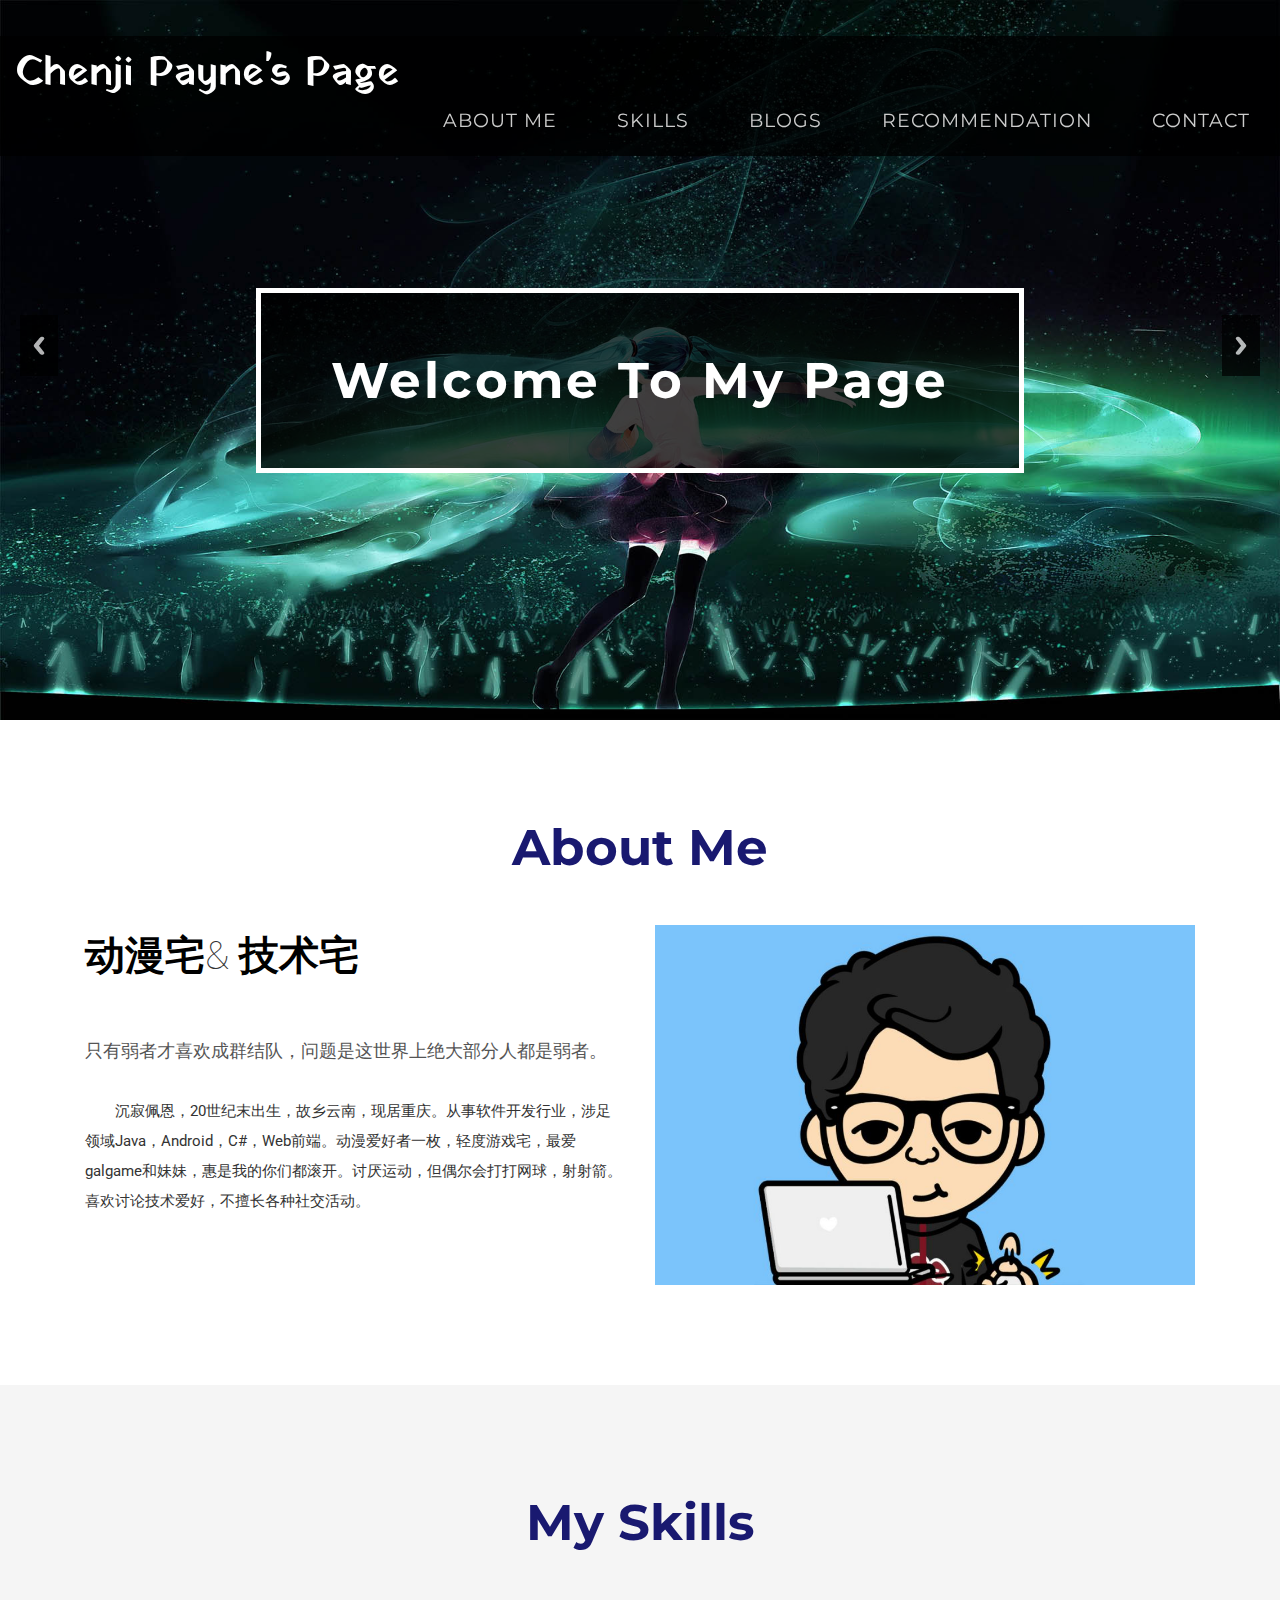
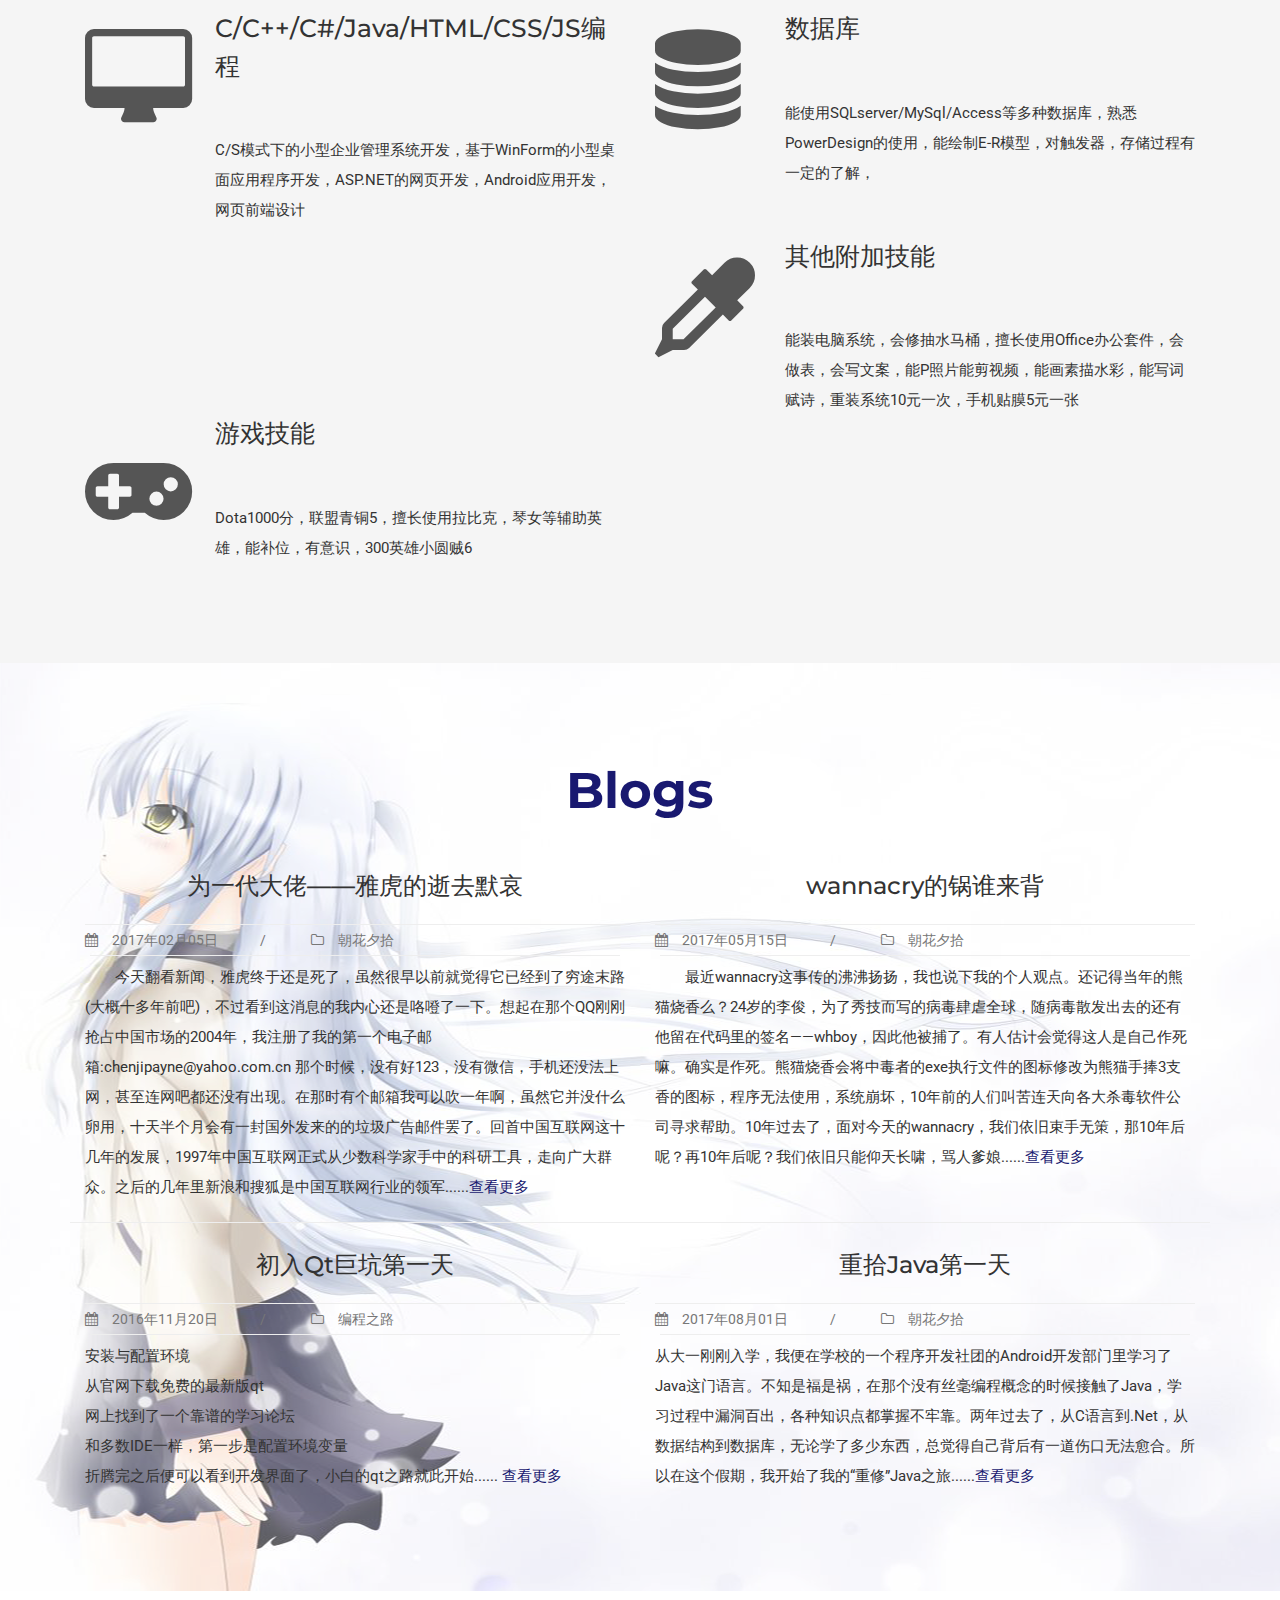
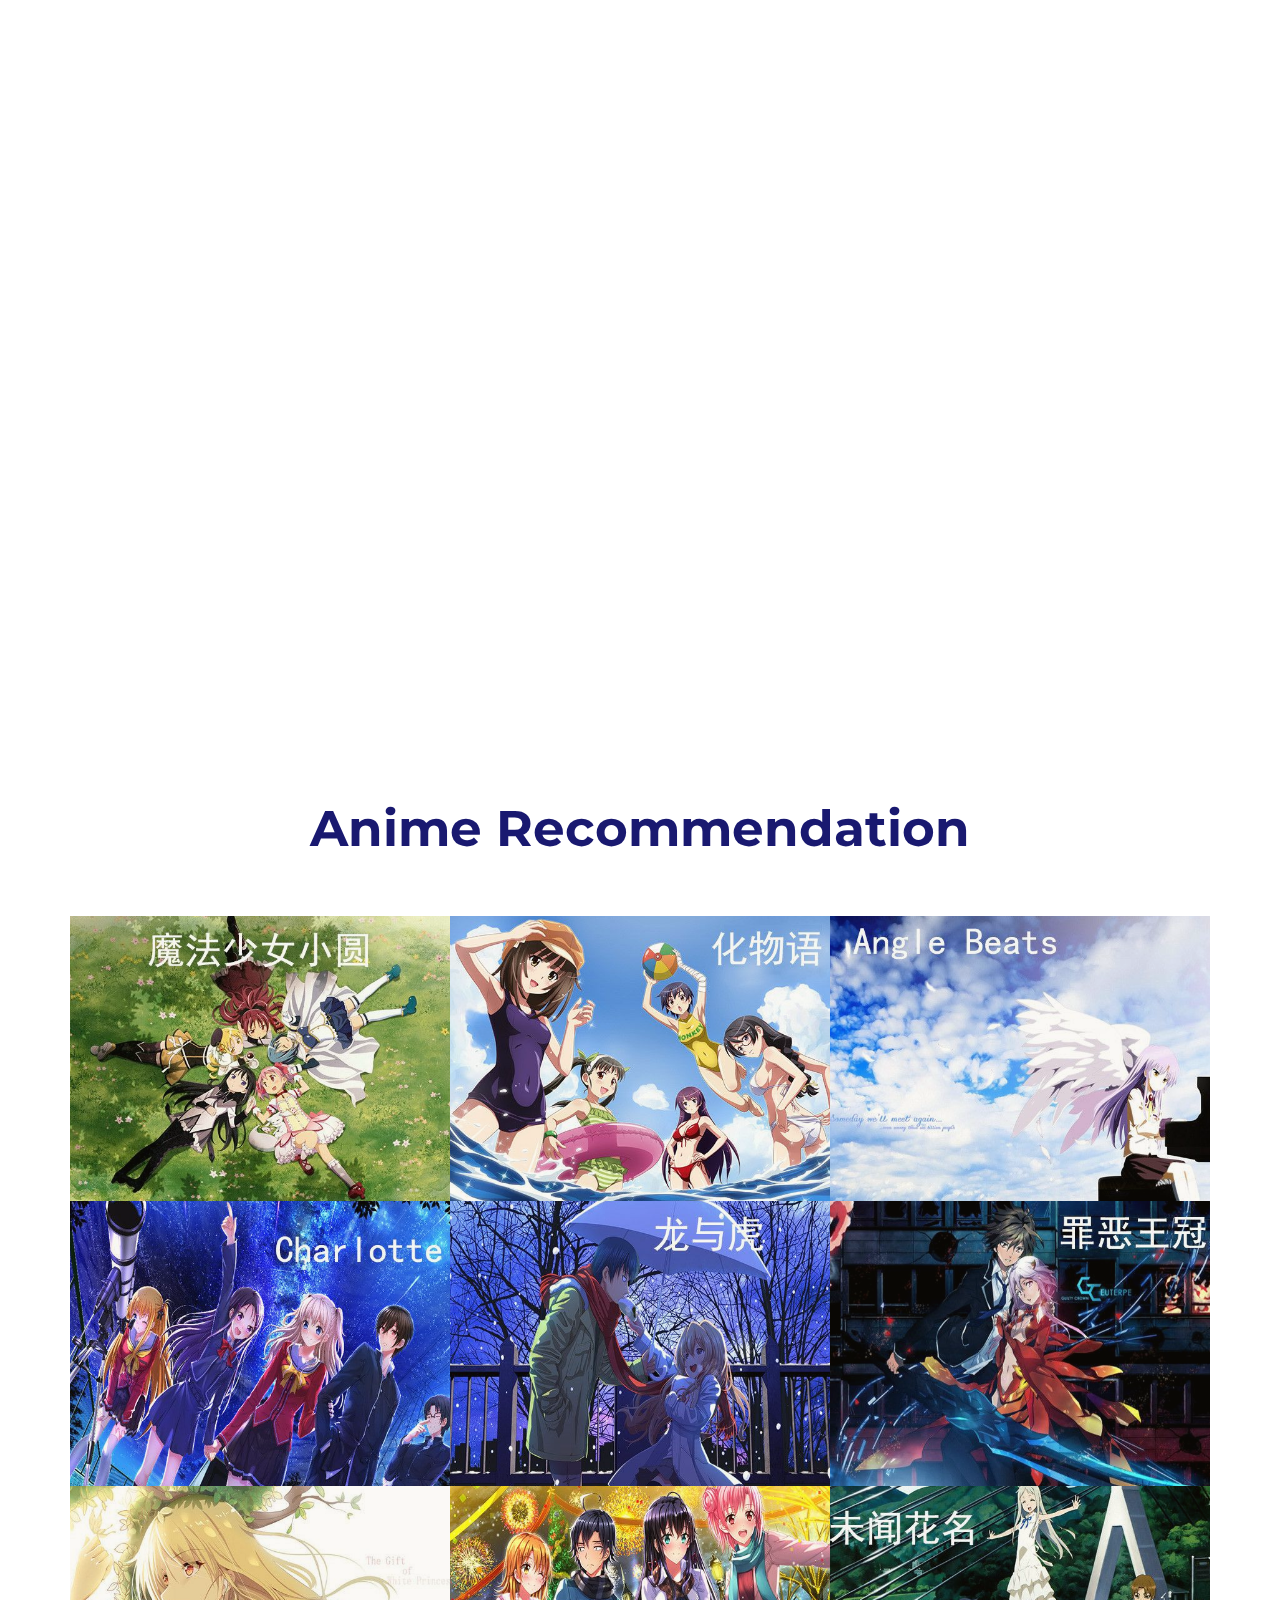
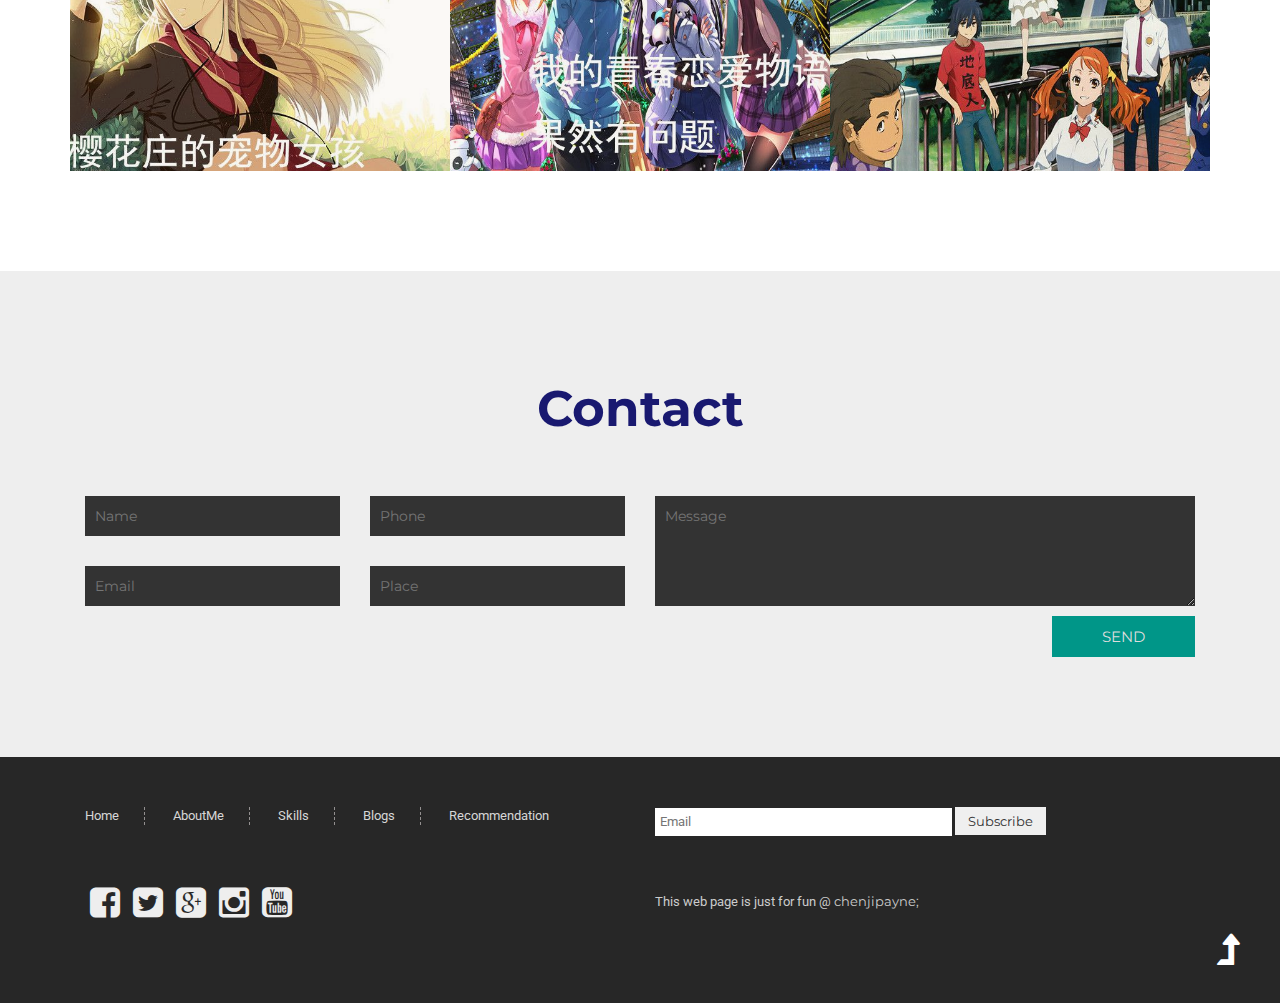
<file: paynespage1.0/index.html>
<!DOCTYPE html>
<!--<html lang="zxx">-->
<!-- Head -->
<head>

<title>ChenjiPayne</title>

<!-- Meta-Tags -->
<!--<meta name="viewport" content="width=device-width, initial-scale=1">-->
<meta http-equiv="Content-Type" content="text/html; charset=utf-8">
<meta name="keywords" content="">
<script type="application/x-javascript"> addEventListener("load", function() { setTimeout(hideURLbar, 0); }, false); function hideURLbar(){ window.scrollTo(0,1); } </script>
<!-- //Meta-Tags -->

<!-- Custom-Stylesheet-Links -->
<!-- Bootstrap-CSS -->	<link rel="stylesheet" href="css/bootstrap.min.css" type="text/css" media="all">
<!-- Index-Page-CSS -->	<link rel="stylesheet" href="css/style.css"			type="text/css" media="all">
<!-- Chocolat-CSS --> 	<link rel="stylesheet" href="css/chocolat.css"		type="text/css" media="all">
<!-- //Custom-Stylesheet-Links -->

<!-- Fonts -->
<link rel="stylesheet" href="http://fonts.googleapis.com/css?family=Montserrat:400,700"	   type="text/css" media="all">
<link rel="stylesheet" href="http://fonts.googleapis.com/css?family=Roboto:400,100,300,500" type="text/css" media="all">
<link rel="stylesheet" href="http://fonts.googleapis.com/css?family=Yatra+One"			   type="text/css" media="all">
<!-- //Fonts -->

<!-- Font-Awesome-File-Links -->
<!-- CSS --> <link rel="stylesheet" href="css/font-awesome.min.css" 	 type="text/css" media="all">
<!-- TTF --> <link rel="stylesheet" href="fonts/fontawesome-webfont.ttf" type="text/css" media="all">
<!-- //Font-Awesome-File-Links -->


</head>
<!-- //Head -->



<!-- Body -->
<body>



	<!-- Header -->
	<div class="agileheader" id="agileitshome">

		<!-- Chenji Payne -->
		<div class="w3lsnavigation">
			<nav class="navbar navbar-inverse agilehover-effect wthreeeffect navbar-default">

				<div class="navbar-header">
					<button type="button" class="navbar-toggle collapsed" data-toggle="collapse" data-target="#navbar" aria-expanded="false" aria-controls="navbar">
						<span class="sr-only">Chenji Payne</span>
						<span class="icon-bar"></span>
						<span class="icon-bar"></span>
						<span class="icon-bar"></span>
					</button>
					<!-- Logo -->
					<div class="logo">
						<a class="navbar-brand logo-w3l button" href="index.html">Chenji Payne's Page</a>
					</div>
					<!-- //Logo -->
				</div>

				<div id="navbar" class="navbar-collapse navbar-right collapse">
					<ul class="nav navbar-nav navbar-right cross-effect" id="cross-effect">
						<li><a class="scroll" href="#agileabout" data-link-alt="ABOUT ME">ABOUT ME</a></li>
						<li><a class="scroll" href="#skill" data-link-alt="SKILLS">SKILLS</a></li>
						<li><a class="scroll" href="#Blogs" data-link-alt="BLOGS">BLOGS</a></li>
						<li><a class="scroll" href="#Recommendation" data-link-alt="RECOMMENDATION">RECOMMENDATION</a></li>
						<li><a class="scroll" href="#aitscontactw3l" data-link-alt="CONTACT">CONTACT</a></li>
					</ul>
				</div><!-- //Navbar-Collapse -->

			</nav>
		</div>
		<!-- //Chenji Payne -->

		<!-- Slider -->
		<div class="slider">
			<ul class="rslides" id="slider">
				<li class="first-slide w3ls">
					<img src="images/slide-1.jpg" alt="ChenjiPayne">
					<h3>Welcome To My Page</h3>
				</li>
				<li class="second-slide aits">
					<img src="images/slide-2.jpg" alt="ChenjiPayne">
					<h3>You Can Found Nothing Here</h3>
				</li>
				<li class="third-slide w3-agileits">
					<img src="images/slide-3.jpg" alt="ChenjiPayne">
					<h3>Except A "Fat Otaku"</h3>
				</li>
				<li class="fourth-slide agileinfo">
					<img src="images/slide-4.jpg" alt="ChenjiPayne">
					<h3>Nothing Is True</h3>
				</li>
				<li class="fifth-slide wthree">
					<img src="images/slide-5.jpg" alt="ChenjiPayne">
					<h3>Everything Is Permitted</h3>
				</li>
			</ul>
		</div>
		<!-- //Slider -->

	</div>
	<!-- //Header -->



	<!-- About M -->
	<div class="agileabout" id="agileabout">
		<div class="container">

			<h1>About Me</h1>

			<div class="col-md-6 agileabout-grid agileabout-grid-1">
				<h2><span>动漫宅</span>& <span>技术宅</span></h2>
				<h4>只有弱者才喜欢成群结队，问题是这世界上绝大部分人都是弱者。</h4>
				<p>&emsp;&emsp;沉寂佩恩，20世纪末出生，故乡云南，现居重庆。从事软件开发行业，涉足领域Java，Android，C#，Web前端。动漫爱好者一枚，轻度游戏宅，最爱galgame和妹妹，惠是我的你们都滚开。讨厌运动，但偶尔会打打网球，射射箭。喜欢讨论技术爱好，不擅长各种社交活动。</p>
			</div>
			<div class="col-md-6 agileabout-grid agileabout-grid-2">
				<img src="images/about.jpg" alt="Couch Hunter">
			</div>
			<div class="clearfix"></div>

		</div>
	</div>
	<!-- //About Me -->



	<!-- Skills -->
	<div class="skill" id="skill">
		<div class="container">
			<h3>My Skills</h3>
			<div class="skill-grids">
				<div class="col-md-6 skill-grid skill1">
					<div class="skill-icon">
						<span><i class="fa fa-desktop" aria-hidden="true"></i></span>
					</div>
					<div class="skill-info">
						<h4>C/C++/C#/Java/HTML/CSS/JS编程</h4>
						<p>C/S模式下的小型企业管理系统开发，基于WinForm的小型桌面应用程序开发，ASP.NET的网页开发，Android应用开发，网页前端设计</p>
					</div>
					<div class="clearfix"></div>
				</div>
				<div class="col-md-6 skill-grid skill2">
					<div class="skill-icon">
						<span><i class="fa fa-database" aria-hidden="true"></i></span>
					</div>
					<div class="skill-info">
						<h4>数据库</h4>
						<p>能使用SQLserver/MySql/Access等多种数据库，熟悉PowerDesign的使用，能绘制E-R模型，对触发器，存储过程有一定的了解，</p>
					</div>
					<div class="clearfix"></div>
				</div>
				<div class="col-md-6 skill-grid skill3">
					<div class="skill-icon">
						<span><i class="fa  fa-eyedropper" aria-hidden="true"></i></span>
					</div>
					<div class="skill-info">
						<h4>其他附加技能</h4>
						<p>能装电脑系统，会修抽水马桶，擅长使用Office办公套件，会做表，会写文案，能P照片能剪视频，能画素描水彩，能写词赋诗，重装系统10元一次，手机贴膜5元一张</p>
					</div>
					<div class="clearfix"></div>
				</div>
				<div class="col-md-6 skill-grid skill4">
					<div class="skill-icon">
						<span><i class="fa fa-gamepad" aria-hidden="true"></i></span>
					</div>
					<div class="skill-info">
						<h4>游戏技能</h4>
						<p>Dota1000分，联盟青铜5，擅长使用拉比克，琴女等辅助英雄，能补位，有意识，300英雄小圆贼6</p>
					</div>
					<div class="clearfix"></div>
				</div>
				<div class="clearfix"></div>
			</div>
		</div>
	</div>
	<!-- //Skills -->



	<!-- blogs -->

	</div>
	<div class="agileabout" id="Blogs" style="background: url(images/blogback.png)">
		<div class="container">

			<h1><a href="blogs.html"target="_blank">Blogs</a></h1>

			<div class="col-md-6 agileabout-grid agileabout-grid-1">
				<h3>为一代大佬——雅虎的逝去默哀</h3>
				<div>
					<hr style="margin:0px;height:5px">
					<a1 style="color: #777777">
						<i class="fa w3l fa-calendar" aria-hidden="true"></i>&emsp;2017年02月05日&emsp;&emsp;&emsp;/&emsp;&emsp;&emsp;
						<i class="fa w3l fa-folder-o" aria-hidden="true"></i>&emsp;朝花夕拾
					</a1>
					<hr style="margin:5px;height:1px">
				</div>
				<p style="text-indent:2em;">今天翻看新闻，雅虎终于还是死了，虽然很早以前就觉得它已经到了穷途末路(大概十多年前吧)，不过看到这消息的我内心还是咯噔了一下。想起在那个QQ刚刚抢占中国市场的2004年，我注册了我的第一个电子邮箱:chenjipayne@yahoo.com.cn 那个时候，没有好123，没有微信，手机还没法上网，甚至连网吧都还没有出现。在那时有个邮箱我可以吹一年啊，虽然它并没什么卵用，十天半个月会有一封国外发来的的垃圾广告邮件罢了。回首中国互联网这十几年的发展，1997年中国互联网正式从少数科学家手中的科研工具，走向广大群众。之后的几年里新浪和搜狐是中国互联网行业的领军......<a href="cat1.html"target="_blank">查看更多</a></p>
			</div>
			<div class="col-md-6 agileabout-grid agileabout-grid-1">
				<h3>wannacry的锅谁来背</h3>
				<div>
					<hr style="margin:0px;height:5px">
					<a1 style="color: #777777">
						<i class="fa w3l fa-calendar" aria-hidden="true"></i>&emsp;2017年05月15日&emsp;&emsp;&emsp;/&emsp;&emsp;&emsp;
						<i class="fa w3l fa-folder-o" aria-hidden="true"></i>&emsp;朝花夕拾
					</a1>
					<hr style="margin:5px;height:1px">
				</div>
				<p style="text-indent:2em;">最近wannacry这事传的沸沸扬扬，我也说下我的个人观点。还记得当年的熊猫烧香么？24岁的李俊，为了秀技而写的病毒肆虐全球，随病毒散发出去的还有他留在代码里的签名——whboy，因此他被捕了。有人估计会觉得这人是自己作死嘛。确实是作死。熊猫烧香会将中毒者的exe执行文件的图标修改为熊猫手捧3支香的图标，程序无法使用，系统崩坏，10年前的人们叫苦连天向各大杀毒软件公司寻求帮助。10年过去了，面对今天的wannacry，我们依旧束手无策，那10年后呢？再10年后呢？我们依旧只能仰天长啸，骂人爹娘......<a href="cat2.html"target="_blank">查看更多</a></p>
			</div>
			<div class="clearfix"></div>
			<hr>
			<div class="col-md-6 agileabout-grid agileabout-grid-1">
				<h3>初入Qt巨坑第一天</h3>
				<div>
					<hr style="margin:0px;height:5px">
					<a1 style="color: #777777">
						<i class="fa w3l fa-calendar" aria-hidden="true"></i>&emsp;2016年11月20日&emsp;&emsp;&emsp;/&emsp;&emsp;&emsp;
						<i class="fa w3l fa-folder-o" aria-hidden="true"></i>&emsp;编程之路
					</a1>
					<hr style="margin:5px;height:1px">
				</div>
				<p>安装与配置环境<br>从官网下载免费的最新版qt<br>网上找到了一个靠谱的学习论坛<br>和多数IDE一样，第一步是配置环境变量<br>折腾完之后便可以看到开发界面了，小白的qt之路就此开始......
				<a href="cat3.html"target="_blank">查看更多</a></p>
			</div>
			<div class="col-md-6 agileabout-grid agileabout-grid-1">
				<h3>重拾Java第一天</h3>
				<div>
					<hr style="margin:0px;height:5px">
					<a1 style="color: #777777">
						<i class="fa w3l fa-calendar" aria-hidden="true"></i>&emsp;2017年08月01日&emsp;&emsp;&emsp;/&emsp;&emsp;&emsp;
						<i class="fa w3l fa-folder-o" aria-hidden="true"></i>&emsp;朝花夕拾
					</a1>
					<hr style="margin:5px;height:1px">
				</div>
				<p>从大一刚刚入学，我便在学校的一个程序开发社团的Android开发部门里学习了Java这门语言。不知是福是祸，在那个没有丝毫编程概念的时候接触了Java，学习过程中漏洞百出，各种知识点都掌握不牢靠。两年过去了，从C语言到.Net，从数据结构到数据库，无论学了多少东西，总觉得自己背后有一道伤口无法愈合。所以在这个假期，我开始了我的“重修”Java之旅......<a href="cat1.html"target="_blank">查看更多</a></p>
			</div>
			<div class="clearfix"></div>


		</div>
	</div>
	<!-- //blogs -->



	<!-- Designs -->
	<div class="w3-agiledesigns">
		<div class="container">

			<h4>Darkness cannot drive out darkness; only light can do that. Hate cannot drive out hate; only love can do that.</h4>
		</div>
	</div>
	<!-- //Designs -->



	<!-- Portfolio -->
	<div class="Recommendation" id="Recommendation">
		<div class="container">

			<h3>Anime Recommendation</h3>

			<div class="Recommendation-items">
				<div class="col-md-4 Recommendation-item Recommendation-item-1">
					<a class="example-image-link" href="images/portfolio-1.jpg" data-lightbox="example-set" data-title="">
						<div class="grid">
							<figure class="effect-apollo">
								<img src="images/portfolio-1.jpg" alt="Asset"/>
									<figcaption></figcaption>
							</figure>
						</div>
					</a>
				</div>
				<div class="col-md-4 Recommendation-item Recommendation-item-2">
					<a class="example-image-link" href="images/portfolio-2.jpg" data-lightbox="example-set" data-title="">
						<div class="grid">
							<figure class="effect-apollo">
								<img src="images/portfolio-2.jpg" alt="Asset"/>
									<figcaption></figcaption>
							</figure>
						</div>
					</a>
				</div>
				<div class="col-md-4 Recommendation-item Recommendation-item-3">
					<a class="example-image-link" href="images/portfolio-3.jpg" data-lightbox="example-set" data-title="">
						<div class="grid">
							<figure class="effect-apollo">
								<img src="images/portfolio-3.jpg" alt="Asset"/>
									<figcaption></figcaption>
							</figure>
						</div>
					</a>
				</div>
				<div class="col-md-4 Recommendation-item Recommendation-item-4">
					<a class="example-image-link" href="images/portfolio-4.jpg" data-lightbox="example-set" data-title="">
						<div class="grid">
							<figure class="effect-apollo">
								<img src="images/portfolio-4.jpg" alt="Asset"/>
									<figcaption></figcaption>
							</figure>
						</div>
					</a>
				</div>
				<div class="col-md-4 Recommendation-item Recommendation-item-5">
					<a class="example-image-link" href="images/portfolio-5.jpg" data-lightbox="example-set" data-title="">
						<div class="grid">
							<figure class="effect-apollo">
								<img src="images/portfolio-5.jpg" alt="Asset"/>
									<figcaption></figcaption>
							</figure>
						</div>
					</a>
				</div>
				<div class="col-md-4 Recommendation-item Recommendation-item-6">
					<a class="example-image-link" href="images/portfolio-6.jpg" data-lightbox="example-set" data-title="">
						<div class="grid">
							<figure class="effect-apollo">
								<img src="images/portfolio-6.jpg" alt="Asset"/>
									<figcaption></figcaption>
							</figure>
						</div>
					</a>
				</div>
				<div class="col-md-4 Recommendation-item Recommendation-item-7">
					<a class="example-image-link" href="images/portfolio-7.jpg" data-lightbox="example-set" data-title="">
						<div class="grid">
							<figure class="effect-apollo">
								<img src="images/portfolio-7.jpg" alt="Asset"/>
									<figcaption></figcaption>
							</figure>
						</div>
					</a>
				</div>
				<div class="col-md-4 Recommendation-item Recommendation-item-8">
					<a class="example-image-link" href="images/portfolio-8.jpg" data-lightbox="example-set" data-title="">
						<div class="grid">
							<figure class="effect-apollo">
								<img src="images/portfolio-8.jpg" alt="Asset"/>
									<figcaption></figcaption>
							</figure>
						</div>
					</a>
				</div>
				<div class="col-md-4 Recommendation-item Recommendation-item-9">
					<a class="example-image-link" href="images/portfolio-9.jpg" data-lightbox="example-set" data-title="">
						<div class="grid">
							<figure class="effect-apollo">
								<img src="images/portfolio-9.jpg" alt="Asset"/>
									<figcaption></figcaption>
							</figure>
						</div>
					</a>
				</div>
				<div class="clearfix"></div>
			</div>

		</div>
	</div>
	<!-- //Portfolio -->



	<!-- Map -->
		<!---<div id="map"></div>--->
	<!-- //Map -->



	<!-- Contact -->
	<div class="aitscontactw3l" id="aitscontactw3l">
		<div class="container">
			<h3>Contact</h3>

			<form action="#" method="post" class="aitscontactw3l-grids">
				<div class="col-md-3 aitscontactw3l-grid aitscontactw3l-grid-1">
					<input class="fill fill-top" type="text" name="Name" placeholder="Name" required="">
					<input class="fill" type="email" name="Email" placeholder="Email" required="">
				</div>
				<div class="col-md-3 aitscontactw3l-grid aitscontactw3l-grid-2">
					<input class="fill fill-top" type="tel" name="Phone" placeholder="Phone">
					<input class="fill" type="text" name="Place" placeholder="Place">
				</div>
				<div class="col-md-6 aitscontactw3l-grid aitscontactw3l-grid-3">
					<textarea class="fill message" name="Message" placeholder="Message" required=""></textarea>
					<input class="submit" type="submit" name="Send" value="SEND">
				</div>
				<div class="clearfix"></div>
			</form>

		</div>
	</div>
	<!-- //Contact -->



	<!-- Footer -->
	<div class="footer">
		<div class="container">

			<div class="agilefooter-top">
				<!-- Quick-Links -->
				<div class="col-md-6 agilefootergrid footer-nav">
					<ul>
						<li><a class="scroll" href="#agileitshome">Home</a></li>
						<li><a class="scroll" href="#agileabout">AboutMe</a></li>
						<li><a class="scroll" href="#skill">Skills</a></li>
						<li><a class="scroll" href="#Blogs">Blogs</a></li>
						<li><a class="scroll" href="#Recommendation">Recommendation</a></li>
					</ul>
				</div>
				<!-- //Quick-Links -->

				<!-- Newsletter -->
				<div class="col-md-6 agilefootergrid mail">
					<form action="#" method="post">
						<input type="text" placeholder="Email" name="Email" required="">
						<input type="submit" value="Subscribe">
					</form>
				</div>
				<!-- //Newsletter -->
			<div class="clearfix"></div>
			</div>

			<div class="agilefooter-bottom">
				<!-- Social-Icons -->
				<div class="col-md-6 agilefootergrid social">
					<ul class="social-icons">
						<li><a href="http://www.facebook.com" class="facebook w3ls" title="Go to Our Facebook Page"><i class="fa w3ls fa-facebook-square" aria-hidden="true"></i></a></li>
						<li><a href="http://www.twitter.com" class="twitter w3l" title="Go to Our Twitter Account"><i class="fa w3l fa-twitter-square" aria-hidden="true"></i></a></li>
						<li><a href="http://www.google.com" class="googleplus w3" title="Go to Our Google Plus Account"><i class="fa w3 fa-google-plus-square" aria-hidden="true"></i></a></li>
						<li><a href="http://www.instagram.com" class="instagram wthree" title="Go to Our Instagram Account"><i class="fa wthree fa-instagram" aria-hidden="true"></i></a></li>
						<li><a href="http://www.youtube.com" class="youtube w3layouts" title="Go to Our Youtube Channel"><i class="fa w3layouts fa-youtube-square" aria-hidden="true"></i></a></li>
					</ul>
				</div>
				<!-- //Social-Icons -->

				<!-- Copyright -->
				<div class="col-md-6 agilefootergrid copyright">
					<p>This web page is just for fun @ <a target="_blank" href="http://www.chenjipayne.cn">chenjipayne;</a></p>
				</div>
				<!-- Copyright -->
				<div class="clearfix"></div>
			</div>

		</div>

		<a href="#agileitshome" class="agileto-top scroll" title="To Top"><i class="fa fa-level-up" aria-hidden="true"></i></a>

	</div>
	<!-- //Footer -->



	<!-- Custom-JavaScript-File-Links -->

		<!-- Default-JavaScript -->   <script type="text/javascript" src="js/jquery-2.1.4.min.js"></script>
		<!-- Bootstrap-JavaScript --> <script type="text/javascript" src="js/bootstrap.min.js"></script>

		<!-- Resopnsive-Slider-JavaScript -->
			<script src="js/responsiveslides.min.js"></script>
			<script>
				$(function () {
					$("#slider").responsiveSlides({
						auto: true,
						nav: true,
						speed: 2000,
						namespace: "callbacks",
						pager: true,
					});
				});
			</script>
		<!-- //Resopnsive-Slider-JavaScript -->

		<!-- Popup-Box-JavaScript -->
			<script src="js/jquery.chocolat.js"></script>
			<script type="text/javascript">
				$(function() {
					$('.Recommendation-item a').Chocolat();
				});
		</script>
		<!-- //Popup-Box-JavaScript -->

		<!-- Map-JavaScript -->
			<!---<script type="text/javascript" src="https://maps.googleapis.com/maps/api/js"></script>        
			<script type="text/javascript">
				google.maps.event.addDomListener(window, 'load', init);
				function init() {
					var mapOptions = {
						zoom: 11,
						center: new google.maps.LatLng(40.6700, -73.9400),
						styles: [{"featureType":"all","elementType":"labels.text.fill","stylers":[{"saturation":36},{"color":"#000000"},{"lightness":40}]},{"featureType":"all","elementType":"labels.text.stroke","stylers":[{"visibility":"on"},{"color":"#000000"},{"lightness":16}]},{"featureType":"all","elementType":"labels.icon","stylers":[{"visibility":"off"}]},{"featureType":"administrative","elementType":"geometry.fill","stylers":[{"color":"#000000"},{"lightness":20}]},{"featureType":"administrative","elementType":"geometry.stroke","stylers":[{"color":"#000000"},{"lightness":17},{"weight":1.2}]},{"featureType":"landscape","elementType":"geometry","stylers":[{"color":"#000000"},{"lightness":20}]},{"featureType":"poi","elementType":"geometry","stylers":[{"color":"#000000"},{"lightness":21}]},{"featureType":"road.highway","elementType":"geometry.fill","stylers":[{"color":"#000000"},{"lightness":17}]},{"featureType":"road.highway","elementType":"geometry.stroke","stylers":[{"color":"#000000"},{"lightness":29},{"weight":0.2}]},{"featureType":"road.arterial","elementType":"geometry","stylers":[{"color":"#000000"},{"lightness":18}]},{"featureType":"road.local","elementType":"geometry","stylers":[{"color":"#000000"},{"lightness":16}]},{"featureType":"transit","elementType":"geometry","stylers":[{"color":"#000000"},{"lightness":19}]},{"featureType":"water","elementType":"geometry","stylers":[{"color":"#000000"},{"lightness":17}]}]
					};
					var mapElement = document.getElementById('map');
					var map = new google.maps.Map(mapElement, mapOptions);
					var marker = new google.maps.Marker({
						position: new google.maps.LatLng(40.6700, -73.9400),
						map: map,
					});
				}
			</script>--->
		<!-- //Map-JavaScript -->

		<!-- Smooth-Scrolling-JavaScript -->
			<script type="text/javascript">
				jQuery(document).ready(function($) {
					$(".scroll").click(function(event){
						event.preventDefault();
						$('html,body').animate({scrollTop:$(this.hash).offset().top},1000);
					});
				});
			</script>
		<!-- //Smooth-Scrolling-JavaScript -->

	<!-- //Custom-JavaScript-File-Links -->



</body>
<!-- //Body -->
</html>
</file>
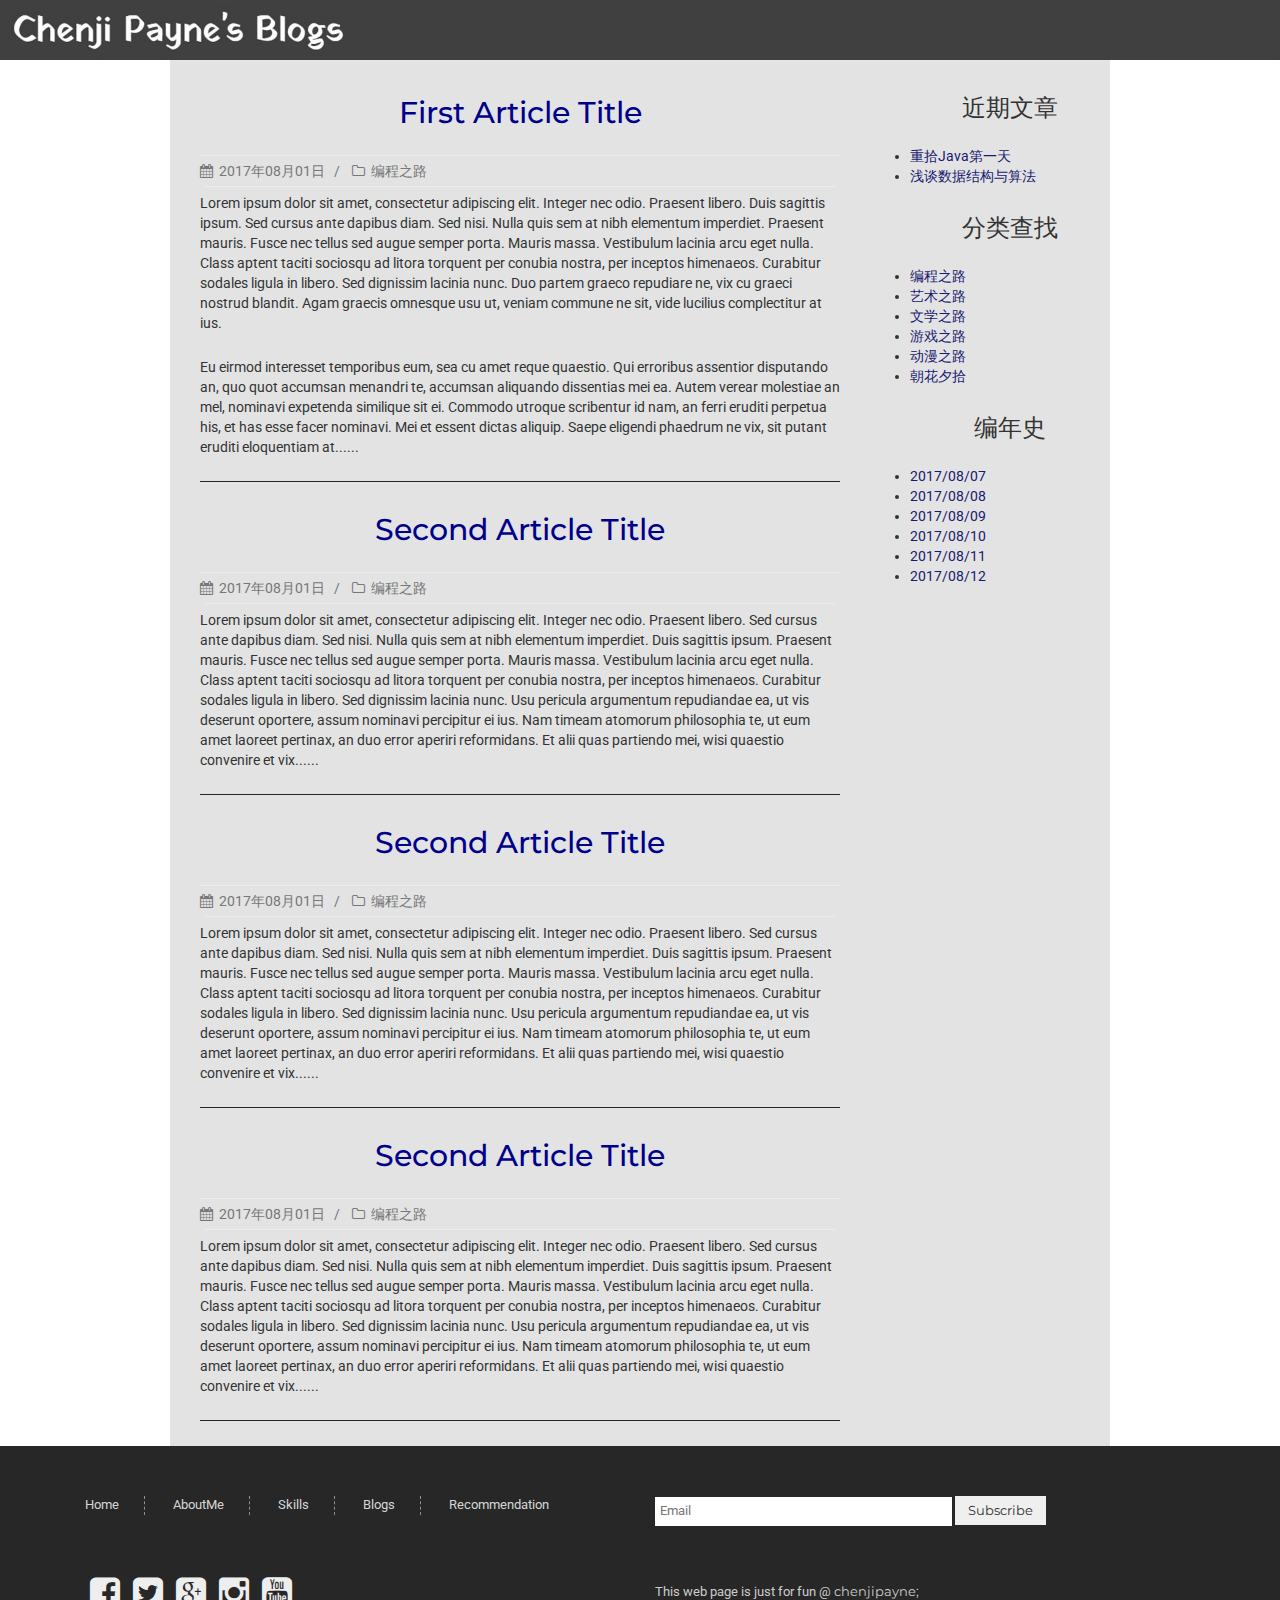
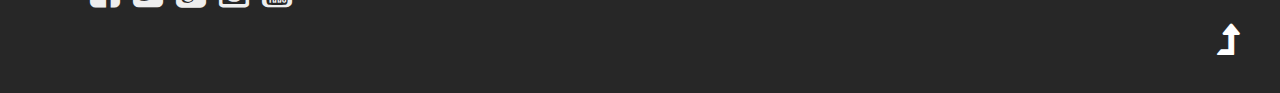
<file: paynespage1.0/blogs.html>
<!DOCTYPE html>
<html lang="en">
<head>
    <meta charset="UTF-8">
    <title>Blogs</title>
    <!-- Meta-Tags -->
    <!--<meta name="viewport" content="width=device-width, initial-scale=1">-->
    <meta http-equiv="Content-Type" content="text/html; charset=utf-8">
    <meta name="keywords" content="">
    <script type="application/x-javascript"> addEventListener("load", function() { setTimeout(hideURLbar, 0); }, false); function hideURLbar(){ window.scrollTo(0,1); } </script>
    <!-- //Meta-Tags -->

    <!-- Custom-Stylesheet-Links -->
    <!-- Bootstrap-CSS -->	<link rel="stylesheet" href="css/bootstrap.min.css" type="text/css" media="all">
    <!-- Index-Page-CSS -->	<link rel="stylesheet" href="css/style.css"			type="text/css" media="all">
    <!-- Chocolat-CSS --> 	<link rel="stylesheet" href="css/chocolat.css"		type="text/css" media="all">
    <!-- //Custom-Stylesheet-Links -->

    <!-- Fonts -->
    <link rel="stylesheet" href="http://fonts.googleapis.com/css?family=Montserrat:400,700"	   type="text/css" media="all">
    <link rel="stylesheet" href="http://fonts.googleapis.com/css?family=Roboto:400,100,300,500" type="text/css" media="all">
    <link rel="stylesheet" href="http://fonts.googleapis.com/css?family=Yatra+One"			   type="text/css" media="all">
    <!-- //Fonts -->

    <!-- Font-Awesome-File-Links -->
    <!-- CSS --> <link rel="stylesheet" href="css/font-awesome.min.css" 	 type="text/css" media="all">
    <!-- TTF --> <link rel="stylesheet" href="fonts/fontawesome-webfont.ttf" type="text/css" media="all">
    <!-- //Font-Awesome-File-Links -->
</head>
<body>
<div>
<div class="logo">
    <img src="images/logo.JPG" />
</div>

<!-- //Header -->
<section id="main"><!-- #main content and sidebar area -->
    <section id="content"><!-- #content -->

        <article>
            <h2><a href="#" style="color: darkblue">First Article Title</a></h2>
            <hr style="margin:0px;height:5px">
            <a1 style="color: #777777">
                <i class="fa w3l fa-calendar" aria-hidden="true"></i>&nbsp;&nbsp;2017年08月01日&nbsp;&nbsp;&nbsp;/&nbsp;&nbsp;&nbsp;
                <i class="fa w3l fa-folder-o" aria-hidden="true"></i>&nbsp;&nbsp;编程之路
            </a1>
            <hr style="margin:5px;height:1px">
            <p>Lorem ipsum dolor sit amet, consectetur adipiscing elit. Integer nec odio. Praesent libero. Duis sagittis ipsum. Sed cursus ante dapibus diam. Sed nisi. Nulla quis sem at nibh elementum imperdiet.  Praesent mauris. Fusce nec tellus sed augue semper porta. Mauris massa. Vestibulum lacinia arcu eget nulla. Class aptent taciti sociosqu ad litora torquent per conubia nostra, per inceptos himenaeos. Curabitur sodales ligula in libero. Sed dignissim lacinia nunc. Duo partem graeco repudiare ne, vix cu graeci nostrud blandit. Agam graecis omnesque usu ut, veniam commune ne sit, vide lucilius complectitur at ius.</p>
            <p>Eu eirmod interesset temporibus eum, sea cu amet reque quaestio. Qui erroribus assentior disputando an, quo quot accumsan menandri te, accumsan aliquando dissentias mei ea. Autem verear molestiae an mel, nominavi expetenda similique sit ei. Commodo utroque scribentur id nam, an ferri eruditi perpetua his, et has esse facer nominavi. Mei et essent dictas aliquip. Saepe eligendi phaedrum ne vix, sit putant eruditi eloquentiam at......</p>
        </article>
        <hr style="height:1px;border:none;border-top:1px ridge #292421;" />

        <article>
            <h2><a href="#" style="color: darkblue">Second Article Title</a></h2>
            <hr style="margin:0px;height:5px">
            <a1 style="color: #777777">
                <i class="fa w3l fa-calendar" aria-hidden="true"></i>&nbsp;&nbsp;2017年08月01日&nbsp;&nbsp;&nbsp;/&nbsp;&nbsp;&nbsp;
                <i class="fa w3l fa-folder-o" aria-hidden="true"></i>&nbsp;&nbsp;编程之路
            </a1>
            <hr style="margin:5px;height:1px">
            <p>Lorem ipsum dolor sit amet, consectetur adipiscing elit. Integer nec odio. Praesent libero. Sed cursus ante dapibus diam. Sed nisi. Nulla quis sem at nibh elementum imperdiet. Duis sagittis ipsum. Praesent mauris. Fusce nec tellus sed augue semper porta. Mauris massa. Vestibulum lacinia arcu eget nulla. Class aptent taciti sociosqu ad litora torquent per conubia nostra, per inceptos himenaeos. Curabitur sodales ligula in libero. Sed dignissim lacinia nunc. Usu pericula argumentum repudiandae ea, ut vis deserunt oportere, assum nominavi percipitur ei ius. Nam timeam atomorum philosophia te, ut eum amet laoreet pertinax, an duo error aperiri reformidans. Et alii quas partiendo mei, wisi quaestio convenire et vix......</p>
        </article>
        <hr style="height:1px;border:none;border-top:1px ridge #292421;" />

        <article>
            <h2><a href="#" style="color: darkblue">Second Article Title</a></h2>
            <hr style="margin:0px;height:5px">
            <a1 style="color: #777777">
                <i class="fa w3l fa-calendar" aria-hidden="true"></i>&nbsp;&nbsp;2017年08月01日&nbsp;&nbsp;&nbsp;/&nbsp;&nbsp;&nbsp;
                <i class="fa w3l fa-folder-o" aria-hidden="true"></i>&nbsp;&nbsp;编程之路
            </a1>
            <hr style="margin:5px;height:1px">
            <p>Lorem ipsum dolor sit amet, consectetur adipiscing elit. Integer nec odio. Praesent libero. Sed cursus ante dapibus diam. Sed nisi. Nulla quis sem at nibh elementum imperdiet. Duis sagittis ipsum. Praesent mauris. Fusce nec tellus sed augue semper porta. Mauris massa. Vestibulum lacinia arcu eget nulla. Class aptent taciti sociosqu ad litora torquent per conubia nostra, per inceptos himenaeos. Curabitur sodales ligula in libero. Sed dignissim lacinia nunc. Usu pericula argumentum repudiandae ea, ut vis deserunt oportere, assum nominavi percipitur ei ius. Nam timeam atomorum philosophia te, ut eum amet laoreet pertinax, an duo error aperiri reformidans. Et alii quas partiendo mei, wisi quaestio convenire et vix......</p>
        </article>
        <hr style="height:1px;border:none;border-top:1px ridge #292421;" />

        <article>
            <h2><a href="#" style="color: darkblue">Second Article Title</a></h2>
            <hr style="margin:0px;height:5px">
            <a1 style="color: #777777">
                <i class="fa w3l fa-calendar" aria-hidden="true"></i>&nbsp;&nbsp;2017年08月01日&nbsp;&nbsp;&nbsp;/&nbsp;&nbsp;&nbsp;
                <i class="fa w3l fa-folder-o" aria-hidden="true"></i>&nbsp;&nbsp;编程之路
            </a1>
            <hr style="margin:5px;height:1px">
            <p>Lorem ipsum dolor sit amet, consectetur adipiscing elit. Integer nec odio. Praesent libero. Sed cursus ante dapibus diam. Sed nisi. Nulla quis sem at nibh elementum imperdiet. Duis sagittis ipsum. Praesent mauris. Fusce nec tellus sed augue semper porta. Mauris massa. Vestibulum lacinia arcu eget nulla. Class aptent taciti sociosqu ad litora torquent per conubia nostra, per inceptos himenaeos. Curabitur sodales ligula in libero. Sed dignissim lacinia nunc. Usu pericula argumentum repudiandae ea, ut vis deserunt oportere, assum nominavi percipitur ei ius. Nam timeam atomorum philosophia te, ut eum amet laoreet pertinax, an duo error aperiri reformidans. Et alii quas partiendo mei, wisi quaestio convenire et vix......</p>
        </article>
        <hr style="height:1px;border:none;border-top:1px ridge #292421;" />

    </section><!-- end of #content -->
    <aside id="sidebar"><!-- sidebar -->
        <h3>近期文章</h3>
        <ul>
            <li><a href="#">重拾Java第一天</a></li>
            <li><a href="#">浅谈数据结构与算法</a></li>
        </ul>

        <h3>分类查找</h3>
        <ul>
            <li><a href="#">编程之路</a></li>
            <li><a href="#">艺术之路</a></li>
            <li><a href="#">文学之路</a></li>
            <li><a href="#">游戏之路</a></li>
            <li><a href="#">动漫之路</a></li>
            <li><a href="#">朝花夕拾</a></li>
        </ul>

        <h3>编年史</h3>
        <ul>
            <li><a href="#">2017/08/07</a></li>
            <li><a href="#">2017/08/08</a></li>
            <li><a href="#">2017/08/09</a></li>
            <li><a href="#">2017/08/10</a></li>
            <li><a href="#">2017/08/11</a></li>
            <li><a href="#">2017/08/12</a></li>
        </ul>

    </aside><!-- end of sidebar -->

</section>

<!-- end of #main content and sidebar-->

<div class="footer">
    <div class="container">

        <div class="agilefooter-top">
            <!-- Quick-Links -->
            <div class="col-md-6 agilefootergrid footer-nav">
                <ul>
                    <li><a class="scroll" href="index.html">Home</a></li>
                    <li><a class="scroll" href="index.html">AboutMe</a></li>
                    <li><a class="scroll" href="index.html">Skills</a></li>
                    <li><a class="scroll" href="index.html">Blogs</a></li>
                    <li><a class="scroll" href="index.html">Recommendation</a></li>
                </ul>
            </div>
            <!-- //Quick-Links -->

            <!-- Newsletter -->
            <div class="col-md-6 agilefootergrid mail">
                <form action="#" method="post">
                    <input type="text" placeholder="Email" name="Email" required="">
                    <input type="submit" value="Subscribe">
                </form>
            </div>
            <!-- //Newsletter -->
            <div class="clearfix"></div>
        </div>

        <div class="agilefooter-bottom">
            <!-- Social-Icons -->
            <div class="col-md-6 agilefootergrid social">
                <ul class="social-icons">
                    <li><a href="http://www.facebook.com" class="facebook w3ls" title="Go to Our Facebook Page"><i class="fa w3ls fa-facebook-square" aria-hidden="true"></i></a></li>
                    <li><a href="http://www.twitter.com" class="twitter w3l" title="Go to Our Twitter Account"><i class="fa w3l fa-twitter-square" aria-hidden="true"></i></a></li>
                    <li><a href="http://www.google.com" class="googleplus w3" title="Go to Our Google Plus Account"><i class="fa w3 fa-google-plus-square" aria-hidden="true"></i></a></li>
                    <li><a href="http://www.instagram.com" class="instagram wthree" title="Go to Our Instagram Account"><i class="fa wthree fa-instagram" aria-hidden="true"></i></a></li>
                    <li><a href="http://www.youtube.com" class="youtube w3layouts" title="Go to Our Youtube Channel"><i class="fa w3layouts fa-youtube-square" aria-hidden="true"></i></a></li>
                </ul>
            </div>
            <!-- //Social-Icons -->

            <!-- Copyright -->
            <div class="col-md-6 agilefootergrid copyright">
                <p>This web page is just for fun @ <a target="_blank" href="http://www.chenjipayne.cn">chenjipayne;</a></p>
            </div>
            <!-- Copyright -->
            <div class="clearfix"></div>
        </div>

    </div>

    <a href="#agileitshome" class="agileto-top scroll" title="To Top"><i class="fa fa-level-up" aria-hidden="true"></i></a>

</div>
    </div>
</body>
</html>
</file>
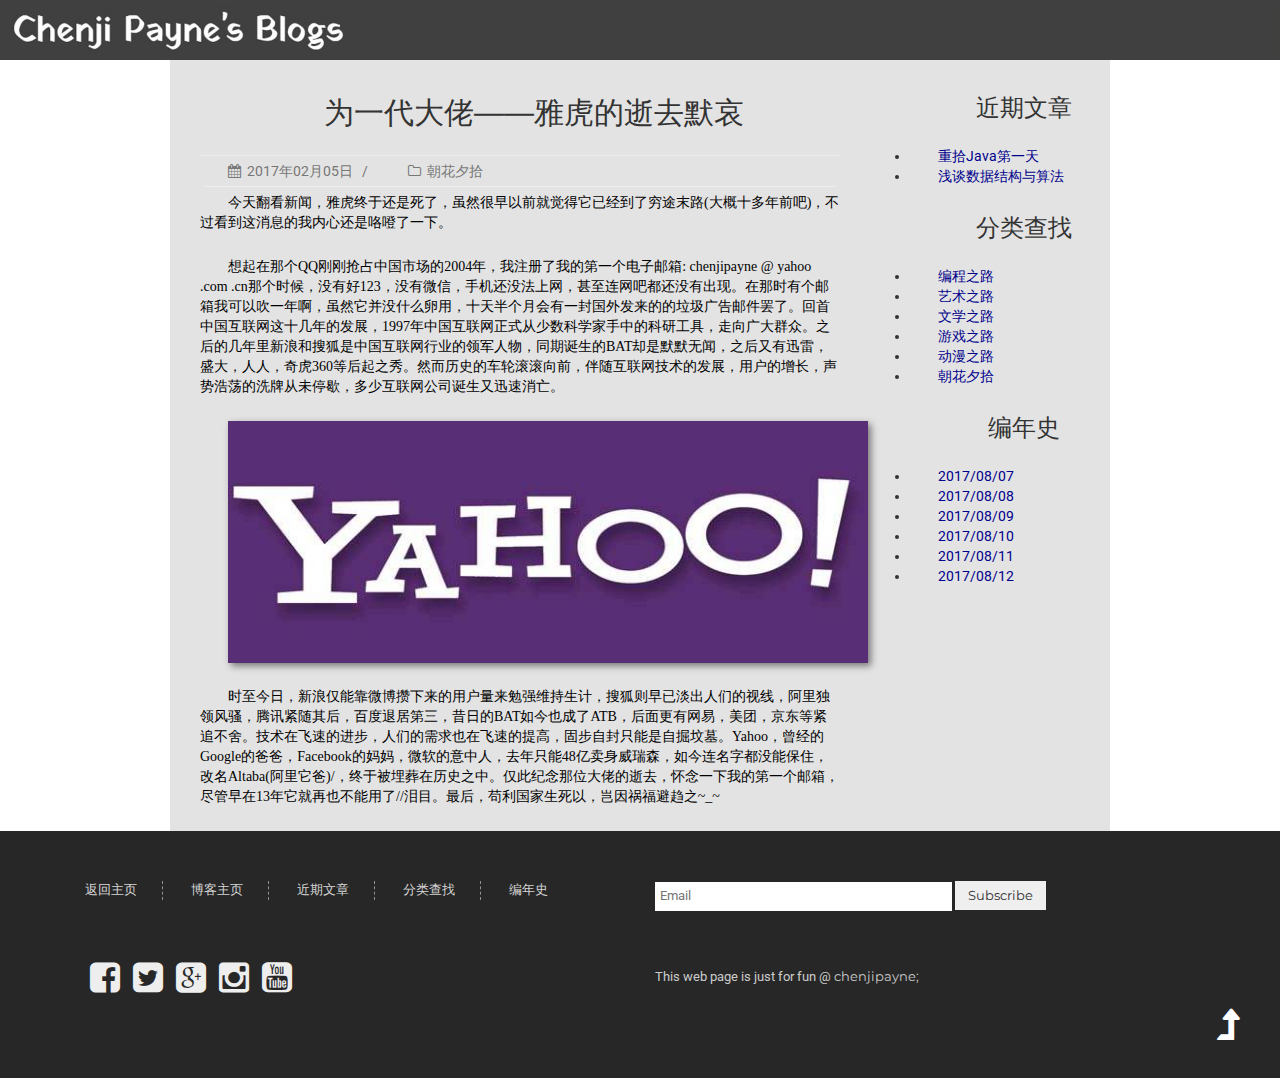
<file: paynespage1.0/cat1.html>
<!DOCTYPE html>
<html lang="en">
<head>
    <meta charset="UTF-8">
    <title>Blogs</title>
    <!-- Meta-Tags -->
    <!--<meta name="viewport" content="width=device-width, initial-scale=1">-->
    <meta http-equiv="Content-Type" content="text/html; charset=utf-8">
    <meta name="keywords" content="">
    <script type="application/x-javascript"> addEventListener("load", function() { setTimeout(hideURLbar, 0); }, false); function hideURLbar(){ window.scrollTo(0,1); } </script>
    <!-- //Meta-Tags -->

    <!-- Custom-Stylesheet-Links -->
    <!-- Bootstrap-CSS -->	<link rel="stylesheet" href="css/bootstrap.min.css" type="text/css" media="all">
    <!-- Index-Page-CSS -->	<link rel="stylesheet" href="css/style.css"			type="text/css" media="all">
    <!-- Chocolat-CSS --> 	<link rel="stylesheet" href="css/chocolat.css"		type="text/css" media="all">
    <!-- //Custom-Stylesheet-Links -->

    <!-- Fonts -->
    <link rel="stylesheet" href="http://fonts.googleapis.com/css?family=Montserrat:400,700"	   type="text/css" media="all">
    <link rel="stylesheet" href="http://fonts.googleapis.com/css?family=Roboto:400,100,300,500" type="text/css" media="all">
    <link rel="stylesheet" href="http://fonts.googleapis.com/css?family=Yatra+One"			   type="text/css" media="all">
    <!-- //Fonts -->

    <!-- Font-Awesome-File-Links -->
    <!-- CSS --> <link rel="stylesheet" href="css/font-awesome.min.css" 	 type="text/css" media="all">
    <!-- TTF --> <link rel="stylesheet" href="fonts/fontawesome-webfont.ttf" type="text/css" media="all">
    <!-- //Font-Awesome-File-Links -->
</head>
<body>
<div>
    <div class="logo">
        <img src="images/logo.JPG" />
    </div>

    <!-- //Header -->
    <div class="blog-alert" id="blog-alert">
        <section id="main"><!-- #main content and sidebar area -->
            <section id="content"><!-- #content -->

                <article>
                    <h2>为一代大佬——雅虎的逝去默哀</h2>
                    <hr style="margin:0px;height:5px">
                    <a1 style="color: #777777">
                        <i class="fa w3l fa-calendar" aria-hidden="true"></i>&nbsp;&nbsp;2017年02月05日&nbsp;&nbsp;&nbsp;/&nbsp;&nbsp;&nbsp;
                        <i class="fa w3l fa-folder-o" aria-hidden="true"></i>&nbsp;&nbsp;朝花夕拾
                    </a1>
                    <hr style="margin:5px;height:1px">
                    <p>今天翻看新闻，雅虎终于还是死了，虽然很早以前就觉得它已经到了穷途末路(大概十多年前吧)，不过看到这消息的我内心还是咯噔了一下。</p>
                    <p>想起在那个QQ刚刚抢占中国市场的2004年，我注册了我的第一个电子邮箱: chenjipayne @ yahoo .com .cn那个时候，没有好123，没有微信，手机还没法上网，甚至连网吧都还没有出现。在那时有个邮箱我可以吹一年啊，虽然它并没什么卵用，十天半个月会有一封国外发来的的垃圾广告邮件罢了。回首中国互联网这十几年的发展，1997年中国互联网正式从少数科学家手中的科研工具，走向广大群众。之后的几年里新浪和搜狐是中国互联网行业的领军人物，同期诞生的BAT却是默默无闻，之后又有迅雷，盛大，人人，奇虎360等后起之秀。然而历史的车轮滚滚向前，伴随互联网技术的发展，用户的增长，声势浩荡的洗牌从未停歇，多少互联网公司诞生又迅速消亡。</p>
                    <p><img src="blogbics/0001.jpg"></p>
                    <p>时至今日，新浪仅能靠微博攒下来的用户量来勉强维持生计，搜狐则早已淡出人们的视线，阿里独领风骚，腾讯紧随其后，百度退居第三，昔日的BAT如今也成了ATB，后面更有网易，美团，京东等紧追不舍。技术在飞速的进步，人们的需求也在飞速的提高，固步自封只能是自掘坟墓。Yahoo，曾经的Google的爸爸，Facebook的妈妈，微软的意中人，去年只能48亿卖身威瑞森，如今连名字都没能保住，改名Altaba(阿里它爸)/，终于被埋葬在历史之中。仅此纪念那位大佬的逝去，怀念一下我的第一个邮箱，尽管早在13年它就再也不能用了//泪目。最后，苟利国家生死以，岂因祸福避趋之~_~</p>
                    <p>
                    <div class="bshare-custom"><a title="分享到QQ空间" class="bshare-qzone"></a><a title="分享到微信" class="bshare-weixin"></a><a title="分享到Facebook" class="bshare-facebook"></a><a title="分享到Twitter" class="bshare-twitter"></a><a title="分享到复制网址" class="bshare-clipboard"></a><a title="更多平台" class="bshare-more bshare-more-icon more-style-addthis"></a></div><script type="text/javascript" charset="utf-8" src="http://static.bshare.cn/b/button.js#style=-1&amp;uuid=&amp;pophcol=3&amp;lang=zh"></script><a class="bshareDiv" onclick="javascript:return false;"></a><script type="text/javascript" charset="utf-8" src="http://static.bshare.cn/b/bshareC0.js"></script>
                    </p>
                </article>
            </section><!-- end of #content -->
            <aside id="sidebar"><!-- sidebar -->
                <h3>近期文章</h3>
                <ul>
                    <li><a href="#">重拾Java第一天</a></li>
                    <li><a href="#">浅谈数据结构与算法</a></li>
                </ul>

                <h3>分类查找</h3>
                <ul>
                    <li><a href="#">编程之路</a></li>
                    <li><a href="#">艺术之路</a></li>
                    <li><a href="#">文学之路</a></li>
                    <li><a href="#">游戏之路</a></li>
                    <li><a href="#">动漫之路</a></li>
                    <li><a href="#">朝花夕拾</a></li>
                </ul>

                <h3>编年史</h3>
                <ul>
                    <li><a href="#">2017/08/07</a></li>
                    <li><a href="#">2017/08/08</a></li>
                    <li><a href="#">2017/08/09</a></li>
                    <li><a href="#">2017/08/10</a></li>
                    <li><a href="#">2017/08/11</a></li>
                    <li><a href="#">2017/08/12</a></li>
                </ul>

            </aside><!-- end of sidebar -->

        </section>
    </div>

    <!-- end of #main content and sidebar-->
    <div class="footer">
        <div class="container">

            <div class="agilefooter-top">
                <!-- Quick-Links -->
                <div class="col-md-6 agilefootergrid footer-nav">
                    <ul>
                        <li><a class="scroll" href="index.html">返回主页</a></li>
                        <li><a class="scroll" href="blogs.html">博客主页</a></li>
                        <li><a class="scroll" href="#">近期文章</a></li>
                        <li><a class="scroll" href="#">分类查找</a></li>
                        <li><a class="scroll" href="#">编年史</a></li>
                    </ul>
                </div>
                <!-- //Quick-Links -->

                <!-- Newsletter -->
                <div class="col-md-6 agilefootergrid mail">
                    <form action="#" method="post">
                        <input type="text" placeholder="Email" name="Email" required="">
                        <input type="submit" value="Subscribe">
                    </form>
                </div>
                <!-- //Newsletter -->
                <div class="clearfix"></div>
            </div>

            <div class="agilefooter-bottom">
                <!-- Social-Icons -->
                <div class="col-md-6 agilefootergrid social">
                    <ul class="social-icons">
                        <li><a href="http://www.facebook.com" class="facebook w3ls" title="Go to Our Facebook Page"><i class="fa w3ls fa-facebook-square" aria-hidden="true"></i></a></li>
                        <li><a href="http://www.twitter.com" class="twitter w3l" title="Go to Our Twitter Account"><i class="fa w3l fa-twitter-square" aria-hidden="true"></i></a></li>
                        <li><a href="http://www.google.com" class="googleplus w3" title="Go to Our Google Plus Account"><i class="fa w3 fa-google-plus-square" aria-hidden="true"></i></a></li>
                        <li><a href="http://www.instagram.com" class="instagram wthree" title="Go to Our Instagram Account"><i class="fa wthree fa-instagram" aria-hidden="true"></i></a></li>
                        <li><a href="http://www.youtube.com" class="youtube w3layouts" title="Go to Our Youtube Channel"><i class="fa w3layouts fa-youtube-square" aria-hidden="true"></i></a></li>
                    </ul>
                </div>
                <!-- //Social-Icons -->

                <!-- Copyright -->
                <div class="col-md-6 agilefootergrid copyright">
                    <p>This web page is just for fun @ <a target="_blank" href="http://www.chenjipayne.cn">chenjipayne;</a></p>
                </div>
                <!-- Copyright -->
                <div class="clearfix"></div>
            </div>

        </div>

        <a href="#agileitshome" class="agileto-top scroll" title="To Top"><i class="fa fa-level-up" aria-hidden="true"></i></a>

    </div>

</div>
</body>
</html>
</file>
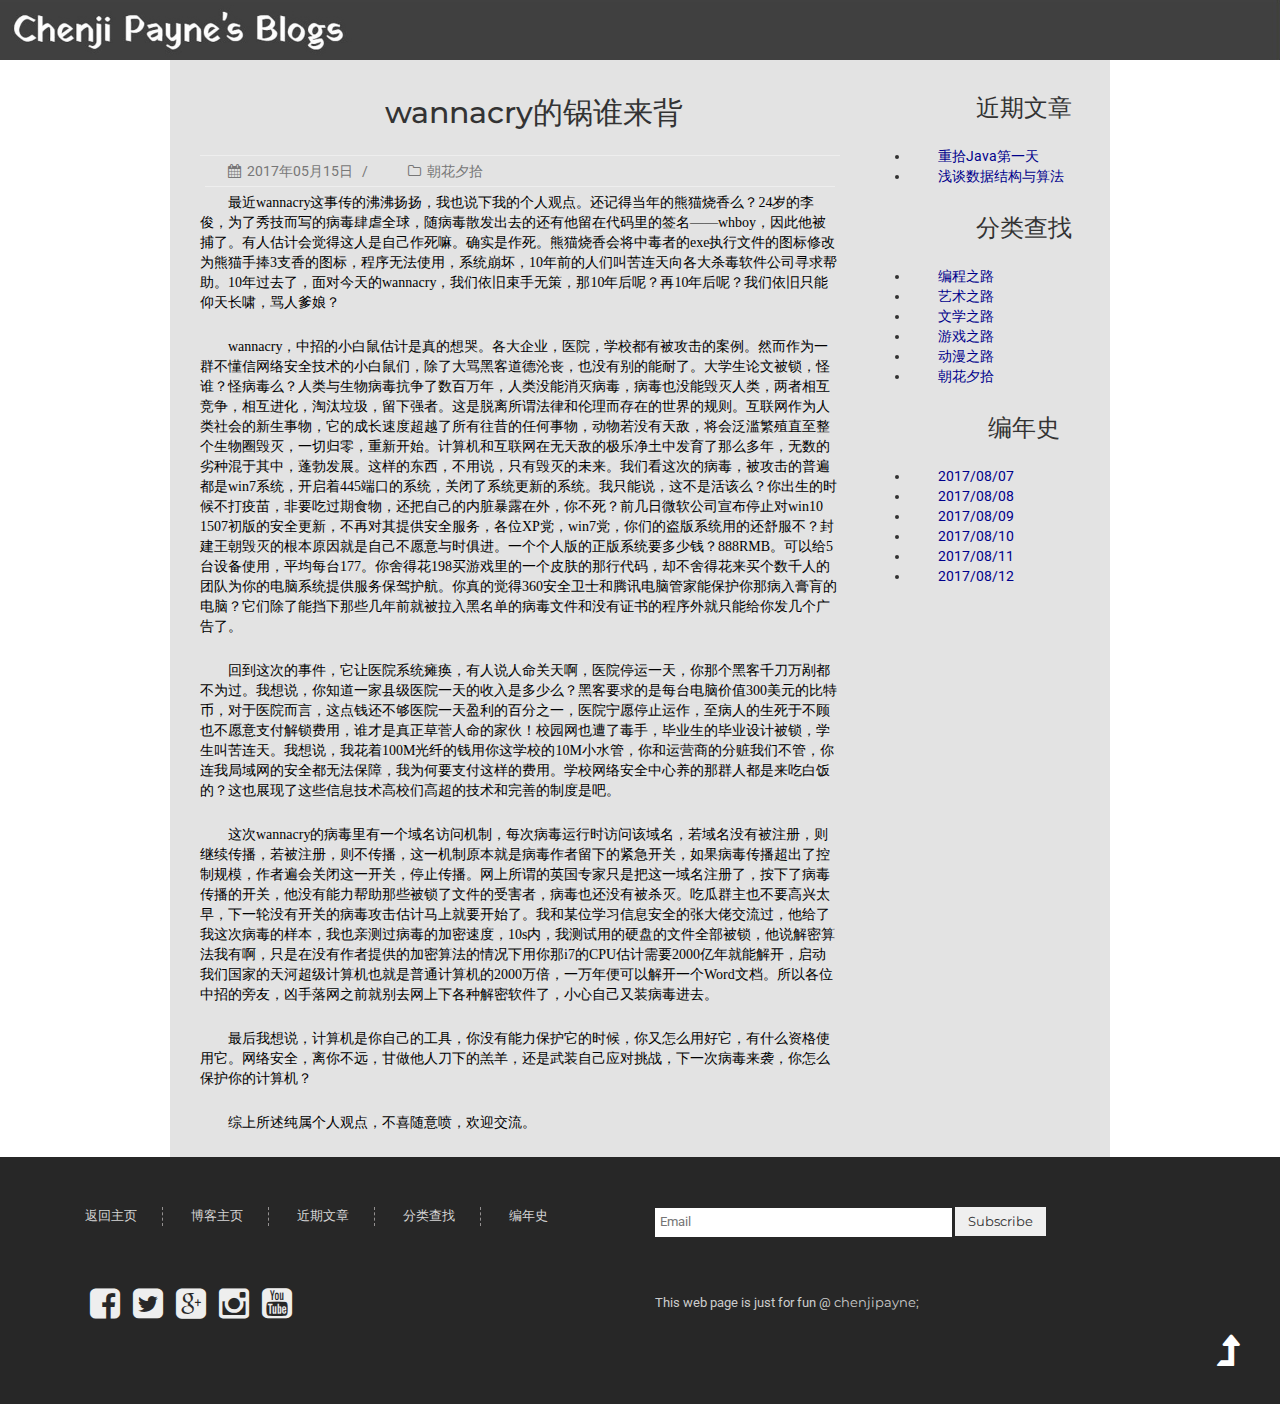
<file: paynespage1.0/cat2.html>
<!DOCTYPE html>
<html lang="en">
<head>
    <meta charset="UTF-8">
    <title>Blogs</title>
    <!-- Meta-Tags -->
    <!--<meta name="viewport" content="width=device-width, initial-scale=1">-->
    <meta http-equiv="Content-Type" content="text/html; charset=utf-8">
    <meta name="keywords" content="">
    <script type="application/x-javascript"> addEventListener("load", function() { setTimeout(hideURLbar, 0); }, false); function hideURLbar(){ window.scrollTo(0,1); } </script>
    <!-- //Meta-Tags -->

    <!-- Custom-Stylesheet-Links -->
    <!-- Bootstrap-CSS -->	<link rel="stylesheet" href="css/bootstrap.min.css" type="text/css" media="all">
    <!-- Index-Page-CSS -->	<link rel="stylesheet" href="css/style.css"			type="text/css" media="all">
    <!-- Chocolat-CSS --> 	<link rel="stylesheet" href="css/chocolat.css"		type="text/css" media="all">
    <!-- //Custom-Stylesheet-Links -->

    <!-- Fonts -->
    <link rel="stylesheet" href="http://fonts.googleapis.com/css?family=Montserrat:400,700"	   type="text/css" media="all">
    <link rel="stylesheet" href="http://fonts.googleapis.com/css?family=Roboto:400,100,300,500" type="text/css" media="all">
    <link rel="stylesheet" href="http://fonts.googleapis.com/css?family=Yatra+One"			   type="text/css" media="all">
    <!-- //Fonts -->

    <!-- Font-Awesome-File-Links -->
    <!-- CSS --> <link rel="stylesheet" href="css/font-awesome.min.css" 	 type="text/css" media="all">
    <!-- TTF --> <link rel="stylesheet" href="fonts/fontawesome-webfont.ttf" type="text/css" media="all">
    <!-- //Font-Awesome-File-Links -->
</head>
<body>
<div>
    <div class="logo">
        <img src="images/logo.JPG" />
    </div>

    <!-- //Header -->
    <div class="blog-alert" id="blog-alert">
        <section id="main"><!-- #main content and sidebar area -->
            <section id="content"><!-- #content -->

                <article>
                    <h2>wannacry的锅谁来背</h2>
                    <hr style="margin:0px;height:5px">
                    <a1 style="color: #777777">
                        <i class="fa w3l fa-calendar" aria-hidden="true"></i>&nbsp;&nbsp;2017年05月15日&nbsp;&nbsp;&nbsp;/&nbsp;&nbsp;&nbsp;
                        <i class="fa w3l fa-folder-o" aria-hidden="true"></i>&nbsp;&nbsp;朝花夕拾
                    </a1>
                    <hr style="margin:5px;height:1px">
                    <p>最近wannacry这事传的沸沸扬扬，我也说下我的个人观点。还记得当年的熊猫烧香么？24岁的李俊，为了秀技而写的病毒肆虐全球，随病毒散发出去的还有他留在代码里的签名——whboy，因此他被捕了。有人估计会觉得这人是自己作死嘛。确实是作死。熊猫烧香会将中毒者的exe执行文件的图标修改为熊猫手捧3支香的图标，程序无法使用，系统崩坏，10年前的人们叫苦连天向各大杀毒软件公司寻求帮助。10年过去了，面对今天的wannacry，我们依旧束手无策，那10年后呢？再10年后呢？我们依旧只能仰天长啸，骂人爹娘？</p>
                    <p>wannacry，中招的小白鼠估计是真的想哭。各大企业，医院，学校都有被攻击的案例。然而作为一群不懂信网络安全技术的小白鼠们，除了大骂黑客道德沦丧，也没有别的能耐了。大学生论文被锁，怪谁？怪病毒么？人类与生物病毒抗争了数百万年，人类没能消灭病毒，病毒也没能毁灭人类，两者相互竞争，相互进化，淘汰垃圾，留下强者。这是脱离所谓法律和伦理而存在的世界的规则。互联网作为人类社会的新生事物，它的成长速度超越了所有往昔的任何事物，动物若没有天敌，将会泛滥繁殖直至整个生物圈毁灭，一切归零，重新开始。计算机和互联网在无天敌的极乐净土中发育了那么多年，无数的劣种混于其中，蓬勃发展。这样的东西，不用说，只有毁灭的未来。我们看这次的病毒，被攻击的普遍都是win7系统，开启着445端口的系统，关闭了系统更新的系统。我只能说，这不是活该么？你出生的时候不打疫苗，非要吃过期食物，还把自己的内脏暴露在外，你不死？前几日微软公司宣布停止对win10 1507初版的安全更新，不再对其提供安全服务，各位XP党，win7党，你们的盗版系统用的还舒服不？封建王朝毁灭的根本原因就是自己不愿意与时俱进。一个个人版的正版系统要多少钱？888RMB。可以给5台设备使用，平均每台177。你舍得花198买游戏里的一个皮肤的那行代码，却不舍得花来买个数千人的团队为你的电脑系统提供服务保驾护航。你真的觉得360安全卫士和腾讯电脑管家能保护你那病入膏肓的电脑？它们除了能挡下那些几年前就被拉入黑名单的病毒文件和没有证书的程序外就只能给你发几个广告了。</p>
                    <p>回到这次的事件，它让医院系统瘫痪，有人说人命关天啊，医院停运一天，你那个黑客千刀万剐都不为过。我想说，你知道一家县级医院一天的收入是多少么？黑客要求的是每台电脑价值300美元的比特币，对于医院而言，这点钱还不够医院一天盈利的百分之一，医院宁愿停止运作，至病人的生死于不顾也不愿意支付解锁费用，谁才是真正草菅人命的家伙！校园网也遭了毒手，毕业生的毕业设计被锁，学生叫苦连天。我想说，我花着100M光纤的钱用你这学校的10M小水管，你和运营商的分赃我们不管，你连我局域网的安全都无法保障，我为何要支付这样的费用。学校网络安全中心养的那群人都是来吃白饭的？这也展现了这些信息技术高校们高超的技术和完善的制度是吧。</p>
                    <p>这次wannacry的病毒里有一个域名访问机制，每次病毒运行时访问该域名，若域名没有被注册，则继续传播，若被注册，则不传播，这一机制原本就是病毒作者留下的紧急开关，如果病毒传播超出了控制规模，作者遍会关闭这一开关，停止传播。网上所谓的英国专家只是把这一域名注册了，按下了病毒传播的开关，他没有能力帮助那些被锁了文件的受害者，病毒也还没有被杀灭。吃瓜群主也不要高兴太早，下一轮没有开关的病毒攻击估计马上就要开始了。我和某位学习信息安全的张大佬交流过，他给了我这次病毒的样本，我也亲测过病毒的加密速度，10s内，我测试用的硬盘的文件全部被锁，他说解密算法我有啊，只是在没有作者提供的加密算法的情况下用你那i7的CPU估计需要2000亿年就能解开，启动我们国家的天河超级计算机也就是普通计算机的2000万倍，一万年便可以解开一个Word文档。所以各位中招的旁友，凶手落网之前就别去网上下各种解密软件了，小心自己又装病毒进去。</p>
                    <p>最后我想说，计算机是你自己的工具，你没有能力保护它的时候，你又怎么用好它，有什么资格使用它。网络安全，离你不远，甘做他人刀下的羔羊，还是武装自己应对挑战，下一次病毒来袭，你怎么保护你的计算机？</p>
                    <p>综上所述纯属个人观点，不喜随意喷，欢迎交流。</p>
                    <p>
                    <div class="bshare-custom"><a title="分享到QQ空间" class="bshare-qzone"></a><a title="分享到微信" class="bshare-weixin"></a><a title="分享到Facebook" class="bshare-facebook"></a><a title="分享到Twitter" class="bshare-twitter"></a><a title="分享到复制网址" class="bshare-clipboard"></a><a title="更多平台" class="bshare-more bshare-more-icon more-style-addthis"></a></div><script type="text/javascript" charset="utf-8" src="http://static.bshare.cn/b/button.js#style=-1&amp;uuid=&amp;pophcol=3&amp;lang=zh"></script><a class="bshareDiv" onclick="javascript:return false;"></a><script type="text/javascript" charset="utf-8" src="http://static.bshare.cn/b/bshareC0.js"></script>
                    </p>
                </article>
            </section><!-- end of #content -->
            <aside id="sidebar"><!-- sidebar -->
                <h3>近期文章</h3>
                <ul>
                    <li><a href="#">重拾Java第一天</a></li>
                    <li><a href="#">浅谈数据结构与算法</a></li>
                </ul>

                <h3>分类查找</h3>
                <ul>
                    <li><a href="#">编程之路</a></li>
                    <li><a href="#">艺术之路</a></li>
                    <li><a href="#">文学之路</a></li>
                    <li><a href="#">游戏之路</a></li>
                    <li><a href="#">动漫之路</a></li>
                    <li><a href="#">朝花夕拾</a></li>
                </ul>

                <h3>编年史</h3>
                <ul>
                    <li><a href="#">2017/08/07</a></li>
                    <li><a href="#">2017/08/08</a></li>
                    <li><a href="#">2017/08/09</a></li>
                    <li><a href="#">2017/08/10</a></li>
                    <li><a href="#">2017/08/11</a></li>
                    <li><a href="#">2017/08/12</a></li>
                </ul>

            </aside><!-- end of sidebar -->

        </section>
    </div>

    <!-- end of #main content and sidebar-->
    <div class="footer">
        <div class="container">

            <div class="agilefooter-top">
                <!-- Quick-Links -->
                <div class="col-md-6 agilefootergrid footer-nav">
                    <ul>
                        <li><a class="scroll" href="index.html">返回主页</a></li>
                        <li><a class="scroll" href="blogs.html">博客主页</a></li>
                        <li><a class="scroll" href="#">近期文章</a></li>
                        <li><a class="scroll" href="#">分类查找</a></li>
                        <li><a class="scroll" href="#">编年史</a></li>
                    </ul>
                </div>
                <!-- //Quick-Links -->

                <!-- Newsletter -->
                <div class="col-md-6 agilefootergrid mail">
                    <form action="#" method="post">
                        <input type="text" placeholder="Email" name="Email" required="">
                        <input type="submit" value="Subscribe">
                    </form>
                </div>
                <!-- //Newsletter -->
                <div class="clearfix"></div>
            </div>

            <div class="agilefooter-bottom">
                <!-- Social-Icons -->
                <div class="col-md-6 agilefootergrid social">
                    <ul class="social-icons">
                        <li><a href="http://www.facebook.com" class="facebook w3ls" title="Go to Our Facebook Page"><i class="fa w3ls fa-facebook-square" aria-hidden="true"></i></a></li>
                        <li><a href="http://www.twitter.com" class="twitter w3l" title="Go to Our Twitter Account"><i class="fa w3l fa-twitter-square" aria-hidden="true"></i></a></li>
                        <li><a href="http://www.google.com" class="googleplus w3" title="Go to Our Google Plus Account"><i class="fa w3 fa-google-plus-square" aria-hidden="true"></i></a></li>
                        <li><a href="http://www.instagram.com" class="instagram wthree" title="Go to Our Instagram Account"><i class="fa wthree fa-instagram" aria-hidden="true"></i></a></li>
                        <li><a href="http://www.youtube.com" class="youtube w3layouts" title="Go to Our Youtube Channel"><i class="fa w3layouts fa-youtube-square" aria-hidden="true"></i></a></li>
                    </ul>
                </div>
                <!-- //Social-Icons -->

                <!-- Copyright -->
                <div class="col-md-6 agilefootergrid copyright">
                    <p>This web page is just for fun @ <a target="_blank" href="http://www.chenjipayne.cn">chenjipayne;</a></p>
                </div>
                <!-- Copyright -->
                <div class="clearfix"></div>
            </div>

        </div>

        <a href="#agileitshome" class="agileto-top scroll" title="To Top"><i class="fa fa-level-up" aria-hidden="true"></i></a>

    </div>

</div>
</body>
</html>
</file>
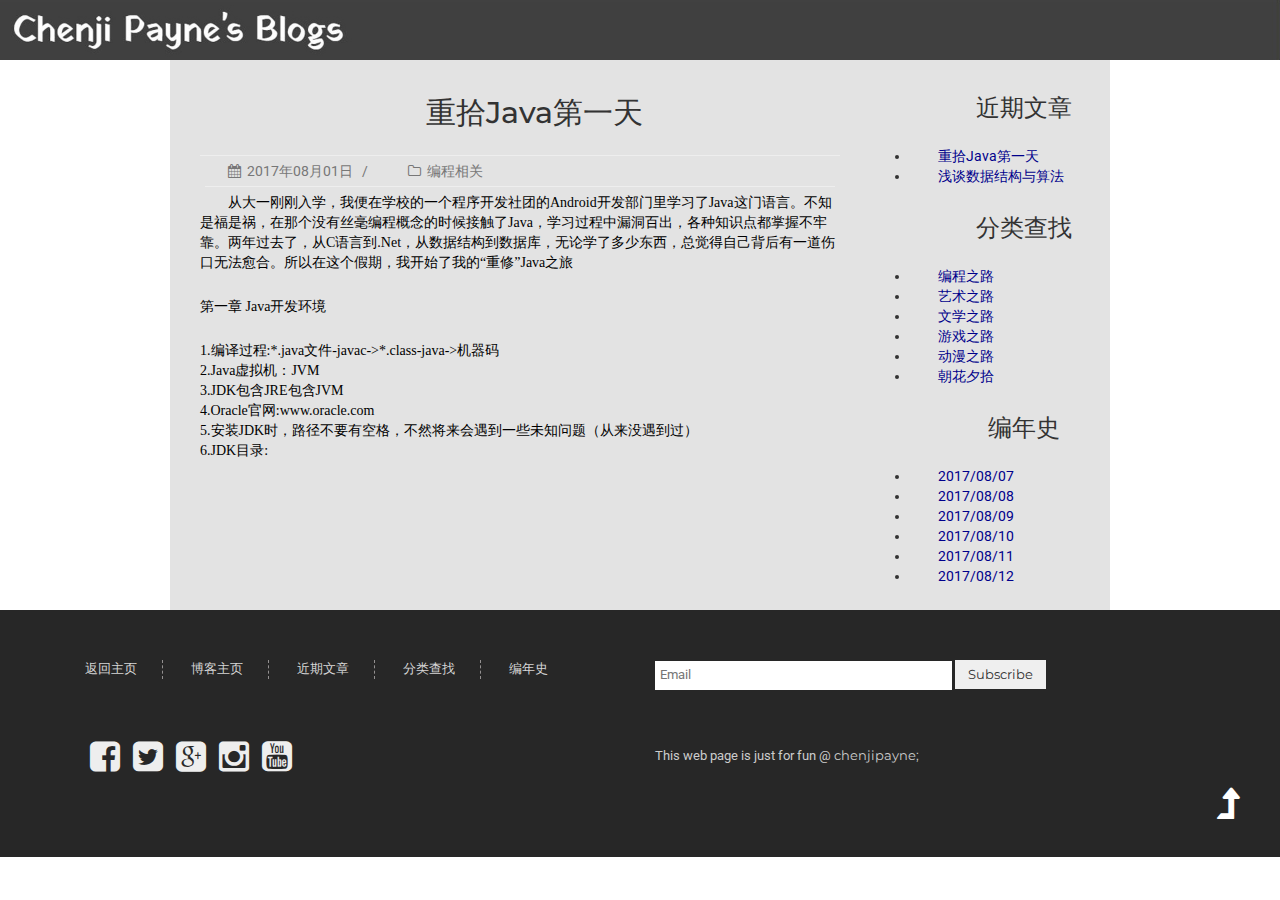
<file: paynespage1.0/cat4.html>
<!DOCTYPE html>
<html lang="en">
<head>
    <meta charset="UTF-8">
    <title>Blogs</title>
    <!-- Meta-Tags -->
    <!--<meta name="viewport" content="width=device-width, initial-scale=1">-->
    <meta http-equiv="Content-Type" content="text/html; charset=utf-8">
    <meta name="keywords" content="">
    <script type="application/x-javascript"> addEventListener("load", function() { setTimeout(hideURLbar, 0); }, false); function hideURLbar(){ window.scrollTo(0,1); } </script>
    <!-- //Meta-Tags -->

    <!-- Custom-Stylesheet-Links -->
    <!-- Bootstrap-CSS -->	<link rel="stylesheet" href="css/bootstrap.min.css" type="text/css" media="all">
    <!-- Index-Page-CSS -->	<link rel="stylesheet" href="css/style.css"			type="text/css" media="all">
    <!-- Chocolat-CSS --> 	<link rel="stylesheet" href="css/chocolat.css"		type="text/css" media="all">
    <!-- //Custom-Stylesheet-Links -->

    <!-- Fonts -->
    <link rel="stylesheet" href="http://fonts.googleapis.com/css?family=Montserrat:400,700"	   type="text/css" media="all">
    <link rel="stylesheet" href="http://fonts.googleapis.com/css?family=Roboto:400,100,300,500" type="text/css" media="all">
    <link rel="stylesheet" href="http://fonts.googleapis.com/css?family=Yatra+One"			   type="text/css" media="all">
    <!-- //Fonts -->

    <!-- Font-Awesome-File-Links -->
    <!-- CSS --> <link rel="stylesheet" href="css/font-awesome.min.css" 	 type="text/css" media="all">
    <!-- TTF --> <link rel="stylesheet" href="fonts/fontawesome-webfont.ttf" type="text/css" media="all">
    <!-- //Font-Awesome-File-Links -->
</head>
<body>
<div>
    <div class="logo">
        <img src="images/logo.JPG" />
    </div>

    <!-- //Header -->
    <div class="blog-alert" id="blog-alert">
        <section id="main"><!-- #main content and sidebar area -->
            <section id="content"><!-- #content -->

                <article>
                    <h2>重拾Java第一天</h2>
                    <hr style="margin:0px;height:5px">
                    <a1 style="color: #777777">
                        <i class="fa w3l fa-calendar" aria-hidden="true"></i>&nbsp;&nbsp;2017年08月01日&nbsp;&nbsp;&nbsp;/&nbsp;&nbsp;&nbsp;
                        <i class="fa w3l fa-folder-o" aria-hidden="true"></i>&nbsp;&nbsp;编程相关
                    </a1>
                    <hr style="margin:5px;height:1px">
                    <p>从大一刚刚入学，我便在学校的一个程序开发社团的Android开发部门里学习了Java这门语言。不知是福是祸，在那个没有丝毫编程概念的时候接触了Java，学习过程中漏洞百出，各种知识点都掌握不牢靠。两年过去了，从C语言到.Net，从数据结构到数据库，无论学了多少东西，总觉得自己背后有一道伤口无法愈合。所以在这个假期，我开始了我的“重修”Java之旅</p>
                    <p style="text-indent:0em;">第一章&nbsp;Java开发环境</p>
                    <p style="text-indent:0em;">1.编译过程:*.java文件-javac->*.class-java->机器码<br>
                        2.Java虚拟机：JVM<br>
                        3.JDK包含JRE包含JVM<br>
                        4.Oracle官网:www.oracle.com<br>
                        5.安装JDK时，路径不要有空格，不然将来会遇到一些未知问题（从来没遇到过）<br>
                        6.JDK目录:<br>

                    </p>
                    <p>
                    <div class="bshare-custom"><a title="分享到QQ空间" class="bshare-qzone"></a><a title="分享到微信" class="bshare-weixin"></a><a title="分享到Facebook" class="bshare-facebook"></a><a title="分享到Twitter" class="bshare-twitter"></a><a title="分享到复制网址" class="bshare-clipboard"></a><a title="更多平台" class="bshare-more bshare-more-icon more-style-addthis"></a></div><script type="text/javascript" charset="utf-8" src="http://static.bshare.cn/b/button.js#style=-1&amp;uuid=&amp;pophcol=3&amp;lang=zh"></script><a class="bshareDiv" onclick="javascript:return false;"></a><script type="text/javascript" charset="utf-8" src="http://static.bshare.cn/b/bshareC0.js"></script>
                    </p>
                </article>
            </section><!-- end of #content -->
            <aside id="sidebar"><!-- sidebar -->
                <h3>近期文章</h3>
                <ul>
                    <li><a href="#">重拾Java第一天</a></li>
                    <li><a href="#">浅谈数据结构与算法</a></li>
                </ul>

                <h3>分类查找</h3>
                <ul>
                    <li><a href="#">编程之路</a></li>
                    <li><a href="#">艺术之路</a></li>
                    <li><a href="#">文学之路</a></li>
                    <li><a href="#">游戏之路</a></li>
                    <li><a href="#">动漫之路</a></li>
                    <li><a href="#">朝花夕拾</a></li>
                </ul>

                <h3>编年史</h3>
                <ul>
                    <li><a href="#">2017/08/07</a></li>
                    <li><a href="#">2017/08/08</a></li>
                    <li><a href="#">2017/08/09</a></li>
                    <li><a href="#">2017/08/10</a></li>
                    <li><a href="#">2017/08/11</a></li>
                    <li><a href="#">2017/08/12</a></li>
                </ul>

            </aside><!-- end of sidebar -->

        </section>
    </div>

    <!-- end of #main content and sidebar-->
    <div class="footer">
        <div class="container">

            <div class="agilefooter-top">
                <!-- Quick-Links -->
                <div class="col-md-6 agilefootergrid footer-nav">
                    <ul>
                        <li><a class="scroll" href="index.html">返回主页</a></li>
                        <li><a class="scroll" href="blogs.html">博客主页</a></li>
                        <li><a class="scroll" href="#">近期文章</a></li>
                        <li><a class="scroll" href="#">分类查找</a></li>
                        <li><a class="scroll" href="#">编年史</a></li>
                    </ul>
                </div>
                <!-- //Quick-Links -->

                <!-- Newsletter -->
                <div class="col-md-6 agilefootergrid mail">
                    <form action="#" method="post">
                        <input type="text" placeholder="Email" name="Email" required="">
                        <input type="submit" value="Subscribe">
                    </form>
                </div>
                <!-- //Newsletter -->
                <div class="clearfix"></div>
            </div>

            <div class="agilefooter-bottom">
                <!-- Social-Icons -->
                <div class="col-md-6 agilefootergrid social">
                    <ul class="social-icons">
                        <li><a href="http://www.facebook.com" class="facebook w3ls" title="Go to Our Facebook Page"><i class="fa w3ls fa-facebook-square" aria-hidden="true"></i></a></li>
                        <li><a href="http://www.twitter.com" class="twitter w3l" title="Go to Our Twitter Account"><i class="fa w3l fa-twitter-square" aria-hidden="true"></i></a></li>
                        <li><a href="http://www.google.com" class="googleplus w3" title="Go to Our Google Plus Account"><i class="fa w3 fa-google-plus-square" aria-hidden="true"></i></a></li>
                        <li><a href="http://www.instagram.com" class="instagram wthree" title="Go to Our Instagram Account"><i class="fa wthree fa-instagram" aria-hidden="true"></i></a></li>
                        <li><a href="http://www.youtube.com" class="youtube w3layouts" title="Go to Our Youtube Channel"><i class="fa w3layouts fa-youtube-square" aria-hidden="true"></i></a></li>
                    </ul>
                </div>
                <!-- //Social-Icons -->

                <!-- Copyright -->
                <div class="col-md-6 agilefootergrid copyright">
                    <p>This web page is just for fun @ <a target="_blank" href="http://www.chenjipayne.cn">chenjipayne;</a></p>
                </div>
                <!-- Copyright -->
                <div class="clearfix"></div>
            </div>

        </div>

        <a href="#agileitshome" class="agileto-top scroll" title="To Top"><i class="fa fa-level-up" aria-hidden="true"></i></a>

    </div>

</div>
</body>
</html>
</file>
<file: paynespage1.0/css/style.css>
body {
	padding: 0;
	margin: 0;
	background: #FFF;
	font-family: 'Roboto', sans-serif;
}

body a {
	color: #191970;
	transition: 0.5s all;
	-webkit-transition: 0.5s all;
	-moz-transition: 0.5s all;
	-o-transition: 0.5s all;
	-ms-transition: 0.5s all;
	text-decoration: none;
}

body a:hover {
	text-decoration: none;
}

body a:focus, a:hover {
	text-decoration: none;
}

input[type="button"], input[type="submit"], button.btn, button.btn:hover {
	transition: 0.5s all;
	-webkit-transition: 0.5s all;
	-moz-transition: 0.5s all;
	-o-transition: 0.5s all;
	-ms-transition: 0.5s all;
}

h1, h2, h3, h4, h5, h6 {
	margin: 0;
	padding: 0;
	text-align: center;
	font-family: 'Montserrat', sans-serif;
}

p {
	margin: 0;

}

ul {
	margin: 0;
	padding: 0;
}

label {
	margin: 0;
}

img {
	width: 100%;
}

a:focus, a:hover {
	text-decoration: none;
	outline: none;
}

/*-- //Reset-Code --*/





/*-- Index-Page-Styling --*/





/*-- Header --*/

.agileheader {
	position: relative;
}

	/*-- Navbar --*/

	.w3lsnavigation {
		position: absolute;
		z-index: 9;
		width: 100%;
		top: 5%;
	}

	/*-- //Navbar --*/

	/*-- Logo --*/

	.navbar-inverse {
		background-color: rgba(0, 0, 0, 0.75);
		border: none;
		margin-bottom: 0;
		padding: 10px 0;
		border-radius: 0;
	}

	.navbar-inverse .navbar-brand {
		color: #FFF;
		font-family: 'Yatra One', cursive;
		font-size: 40px;
		line-height: 25px;
	}

	/*-- //Logo --*/

	/*-- Hover-Effect --*/

	.agilehover-effect ul{
		margin:0;
		padding:0;
		text-align:center;
	}

	.agilehover-effect li{
		list-style:none;
		display:inline-block;
		margin: 15px 25px;
	}

	.agilehover-effect li a{
		font-family: 'Montserrat', sans-serif;
		font-size: 1.35em;
		position: relative;
		display: inline-block;
		outline: none;
		text-decoration: none;
		text-transform: uppercase;
		letter-spacing: 1px;
	}

	.agilehover-effect a:hover, .agilehover-effect a:focus {
		outline: none;
	}

	.wthreeeffect li{
		margin:0;	
	}

	.wthreeeffect li a {
	   display: inline-block;
	   padding: 15px 30px;
	   position: relative;
	}

	.wthreeeffect li a, .wthreeeffect li a:before, .wthreeeffect li a:after {
	   transition: 1000ms;
	   -webkit-transition: 1000ms;
	   -ms-transition: 1000ms;
	}

	.wthreeeffect li a:before {
	   content: attr(data-link-alt);
	   position: absolute;
	   left: 30px;
	   top: 15px;
	   white-space: nowrap;
	   width: 0px;
	   color: #FFF;
	   overflow: hidden;
	   text-align: initial;
	   transition: 2000ms;
	   -webkit-transition: 2000ms;
	   -ms-transition: 2000ms;
	}

	.wthreeeffect li a:hover:before {
	   width: 100%;
	   color: #FFF;
	}

	.navbar-inverse .navbar-nav>li>a {
		color: #CCC;
	}

	.navbar-inverse .navbar-nav>li>a:hover {
		color: transparent;
	}

	.navbar-inverse .navbar-nav>li>a:focus {
		color: #FFF;
	}

	/*-- //Hover-Effect --*/

	/*-- Heading-1 --*/

	.agileheader h3 {
		position: absolute;
		top: 40%;
		right: 0;
		left: 0;
		width: 60%;
		margin: 0 auto;
		padding: 50px 0;
		font-size: 50px;
		letter-spacing: 3px;
		font-weight: 700;
		color: #FFF;
		background-color: rgba(0, 0, 0, 0.75);
		border: 5px solid #FFF;
	}

	/*-- //Heading-1 --*/

	/*-- Slider --*/

	.rslides {
		position: relative;
		list-style: none;
		overflow: hidden;
		width: 100%;
		padding: 0;
		margin: 0;
	}

	.rslides li {
		-webkit-backface-visibility: hidden;
		position: absolute;
		display: none;
		width: 100%;
		left: 0;
		top: 0;
	}

	.rslides li:first-child {
		position: relative;
		display: block;
		float: left;
	}

	.rslides img {
		display: block;
		float: left;
		width: 100%;
		height: 100%;
		border: 0;
	}

	.callbacks_nav {
		position: absolute;
		-webkit-tap-highlight-color: rgba(0,0,0,0);
		top: 50%;
		left: 0;
		opacity: 0.7;
		z-index: 3;
		text-indent: -9999px;
		text-decoration: none;
		height: 61px;
		width: 38px;
		background: transparent url("../images/themes.gif") no-repeat left top;
		margin-top: -45px;
	}

	.callbacks_nav.next {
		left: auto;
		background-position: right top;
		right: 0;
	}

	ul.callbacks_tabs.callbacks1_tabs {
		display: none;
	}

	.callbacks_nav {
		left: 20px;
	}

	.callbacks_nav.next {
		right: 20px;
	}

	/*-- //Slider --*/

/*-- //Header --*/



/*-- About --*/

.agileabout {
	padding: 100px 0;
}

.agileabout h1, .skill h3, .Blogs h3, .Recommendation h3, .aitscontactw3l h3 {
	font-size: 50px;
	font-weight: 700;
	margin-bottom: 50px;
	color: #191970;
}

.agileabout-grid-1 h2 {
	font-family: 'Roboto', sans-serif;
	font-size: 40px;
	font-weight: 100;
	text-align: left;
}

.agileabout-grid-1 h2 span {
	font-family: 'Montserrat', sans-serif;
	font-weight: 600;
	color: #000;
}

.agileabout-grid-1 h4 {
	text-align: left;
	margin: 50px 0 30px;
	line-height: 30px;
	color: #555;
	font-weight: 100;
}

.agileabout-grid-1 p {
	color: #333333;
	font-size: 15px;
	line-height: 30px;
}

/*-- //About --*/



/*-- skill --*/

.skill {
	padding: 100px 0;
	background-color: #F5F5F5;
}

.skill p {
	text-align: center;
	padding-bottom: 25px;
	width: 30%;
	font-size: 20px;
	margin: 0 auto;
	border-bottom: 3px solid #395B74;
}

.skill1, .skill2 {
	margin-bottom: 50px;
}

.skill-icon {
	float: left;
}

.skill-icon span {
	font-size: 100px;
	vertical-align: top;
	color: #555;
	transition: 0.5s all;
	-webkit-transition: 0.5s all;
	-moz-transition: 0.5s all;
	-o-transition: 0.5s all;
	-ms-transition: 0.5s all;
}

.skill-icon span:hover {
	color: #000;
	transition: 0.5s all;
	-webkit-transition: 0.5s all;
	-moz-transition: 0.5s all;
	-o-transition: 0.5s all;
	-ms-transition: 0.5s all;
}

.skill-info {
	margin-left: 130px;
}

.skill-info h4 {
	font-family: 'Montserrat', sans-serif;
	font-size: 25px;
	padding-bottom: 30px;
	text-align: left;
}

.skill-info p {
	width: 100%;
	border: none;
	text-align: left;
	font-size: 15px;
	line-height: 30px;
	padding-bottom: 0;
	color: #333;
}

/*-- //skill --*/



/*-- Services --*/

.Blogs {
	padding: 100px 0;
}

.Blogs-grid {
	position: relative;
	height: 300px;
	background-repeat: no-repeat;
	background-position: center;
	background-size: cover;
	-webkit-background-size: cover;
	-moz-background-size: cover;
	-o-background-size: cover;
	padding: 0;
}



.Blogs-grid p {
	position: absolute;
	top: 30%;
	right: 0;
	left: 0;
	padding: 15px 25px;
	color: #FFF;
	font-family: 'Roboto', sans-serif;
	font-size: 16px;
	font-weight: 300;
	line-height: 30px;
	text-align: center;
	background-color: rgba(0,0,0,0.75);
}
.Blogs a {
	color: #191970;
}

/*-- //Services --*/



/*-- Designs --*/

.w3-agiledesigns {
	background-image: url("../images/design.jpg");
	background-repeat: no-repeat;
	background-position: center;
	background-size: cover;
	-webkit-background-size: cover;
	-moz-background-size: cover;
	-o-background-size: cover;
	background-attachment: fixed;
	height: 700px;
}

.w3-agiledesigns h4 {
	font-size: 50px;
	line-height: 65px;
	margin-top: 100px;
	margin-bottom: 50px;
	font-weight: 700;
	text-align: left;
	color: #FFF;
}

.w3-agiledesigns p {
	font-family: 'Roboto', sans-serif;
	font-size: 18px;
	font-weight: 300;
	line-height: 35px;
	color: #FFF;
}

/*-- //Designs --*/



/*-- Portfolio --*/

.Recommendation {
	padding: 100px 0;
}

.Recommendation-item {
	padding: 0;
}

.grid figure {
	position: relative;
	float: left;
	overflow: hidden;
	height: auto;
	background: #b28159;
	text-align: center;
}

.grid figure img {
	position: relative;
	display: block;
	max-width: 100%;
	opacity: 0.8;
}

.grid figure figcaption {
	padding: 7em;
	color: #fff;
	text-transform: uppercase;
	font-size: 1.25em;
	-webkit-backface-visibility: hidden;
	backface-visibility: hidden;
}

.grid figure figcaption::before, .grid figure figcaption::after {
	pointer-events: none;
}

.grid figure figcaption, .grid figure figcaption > a {
	position: absolute;
	top: 0;
	left: 0;
	width: 100%;
	height: 100%;
}

figure.effect-apollo {
	background: #b28159;
}

figure.effect-apollo img {
	opacity: 0.95;
	-webkit-transition: opacity 0.35s, -webkit-transform 0.35s;
	transition: opacity 0.35s, transform 0.35s;
	-webkit-transform: scale3d(1.05,1.05,1);
	transform: scale3d(1.05,1.05,1);
}

figure.effect-apollo figcaption::before {
	position: absolute;
	top: 0;
	left: 0;
	width: 100%;
	height: 100%;
	background: rgba(255,255,255,0.5);
	content: '';
	-webkit-transition: -webkit-transform 0.6s;
	transition: transform 0.6s;
	-webkit-transform: scale3d(1.9,1.4,1) rotate3d(0,0,1,45deg) translate3d(0,-100%,0);
	transform: scale3d(1.9,1.4,1) rotate3d(0,0,1,45deg) translate3d(0,-100%,0);
}

figure.effect-apollo:hover img {
	opacity: 0.6;
	-webkit-transform: scale3d(1,1,1);
	transform: scale3d(1,1,1);
}

figure.effect-apollo:hover figcaption::before {
	-webkit-transform: scale3d(1.9,1.4,1) rotate3d(0,0,1,45deg) translate3d(0,100%,0);
	transform: scale3d(1.9,1.4,1) rotate3d(0,0,1,45deg) translate3d(0,100%,0);
}

/*-- //Portfolio --*/



/*-- Map --*/

#map {
	width: 100%;
	height: 500px;
}

/*-- //Map --*/



/*-- Contact --*/

.aitscontactw3l {
	padding: 100px 0;
	background-color: #EEE;
}

.aitscontactw3l-grid input.fill, .aitscontactw3l-grid textarea.message {
	background-color: #333;
	color: #EEE;
	border: none;
	outline: none;
	border-radius: 0;
	font-family: 'Montserrat', sans-serif;
	padding: 10px;
	width: 100%;
}

.aitscontactw3l-grid input.fill-top {
	margin-bottom: 30px;
}

textarea.message {
	height: 110px;
	margin-bottom: 5px;
}

.aitscontactw3l-grid input.submit {
	padding: 10px 50px;
	background-color: #009688;
	color: #DDD;
	border: none;
	outline: none;
	float: right;
	font-family: 'Montserrat', sans-serif;
	font-size: 15px;
}

.aitscontactw3l-grid input.submit:hover {
	color: #FFF;
	background-color: #06876e;
}

/*-- //Contact --*/



/*-- Footer --*/

.footer{
	padding: 50px 0;
	background: #272727;
	font-size: 13px;
	text-align: left;
}

.agilefooter-top {
	margin-bottom: 30px;
}

	/*-- //Footer-Links --*/

	.footer-nav {
		text-align: left;
	}

	.footer-nav ul li {
		display: inline-block;
		padding: 0 25px;
		border-right: solid 1px #939090;
		border-right-style: dashed;
	}

	.footer-nav ul li a {
		color: #D6D6D6;
	}
	.footer-nav ul li a:hover{
		color: #12FFB9;
	}

	.footer-nav ul li:nth-child(1) {
		padding-left: 0;
	}

	/*-- //Footer-Links --*/

	/*-- Footer-Email --*/

	.mail input[type="text"] {
		padding: 5px;
		border: none;
		outline: none;
		color: #333;
		width:55%;
	}

	.mail input[type="submit"] {
		padding: 5px 13px;
		border: none;
		font-family: 'Montserrat', sans-serif;
		outline: none;
		color: #333;
	}

	.mail input[type="submit"]:hover {
		color: #FFF;
		background-color: #009688;
	}

	.footer-nav ul li:nth-child(5) {
		border-right: none;
	}

	/*-- //Footer-Email --*/

	/*-- Footer-Social-Icons --*/

	ul.social-icons li {
		display: inline-block;
		margin: 0 5px;
	}

	ul.social-icons li a {
		font-size: 35px;
		color: #EEE;
	}

	ul.social-icons li a.facebook:hover {
		color: #3b5998;
	}

	ul.social-icons li a.twitter:hover {
		color: #1dcaff;
	}

	ul.social-icons li a.googleplus:hover {
		color: #d34836;
	}

	ul.social-icons li a.instagram:hover {
		color: #517fa4;
	}

	ul.social-icons li a.youtube:hover {
		color: #bb0000;
	}

	/*-- //Footer-Social-Icons --*/

	/*-- Copyright --*/

	.copyright p {
		color: #CCC;
		line-height: 25px;
		margin-top: 10px;
	}

	.copyright p a {
		color: #CCC;
		font-family: 'Montserrat', sans-serif;
	}

	.copyright p a:hover {
		color: #FFF;
	}

	/*-- //Copyright --*/

	/*-- Go-To-Top-Button --*/

	.agileto-top {
		float: right;
		font-size: 40px;
		margin-top: -30px;
		margin-right: 40px;
		color: #FFF;
	}

	.agileto-top:hover {
		color: #009688;
	}

	/*-- //Go-To-Top-Button --*/

/*-- //Footer --*/



/*-- Text-Selection-Background-Color --*/

	/*-- Works on common browsers --*/
	::selection {
		background-color: #1e1e1e;
		color: #fff;
	}

	/*-- Mozilla based browsers --*/
	::-moz-selection {
		background-color: #1e1e1e;
		color: #fff;
	}

	/*-- For Other Browsers --*/
	::-o-selection {
		background-color: #1e1e1e;
		color: #fff;
	}

	::-ms-selection {
		background-color: #1e1e1e;
		color: #fff;
	}

	/*-- For Webkit --*/
	::-webkit-selection {
		background-color: #1e1e1e;
		color: #fff;
	}

/*-- //Text-Selection-Background-Color --*/





/*-- //Index-Page-Styling --*/










/*-- Responsive-Code --*/





@media screen and (max-width: 1080px) {
	.navbar-inverse .navbar-brand {
		font-size: 30px;
		padding: 15px 0 10px 15px;
	}
	.agilehover-effect li a {
		font-size: 16px;
	}
	.agileheader h3 {
		width: 65%;
		font-size: 45px;
	}
	.callbacks_nav {
		top: 55%;
	}
	.agileabout, .skill, .Blogs, .Recommendation, .aitscontactw3l {
		padding: 60px 0;
	}
	.agileabout h1, .skill h3, .Blogs h3, .Recommendation h3, .aitscontactw3l h3 {
		margin-bottom: 40px;
	}
	.agileabout-grid-1 h4 {
		margin: 30px 0 20px;
		line-height: 28px;
	}
	.skill-icon span {
		font-size: 75px;
	}
	.skill-info {
		margin-left: 95px;
	}
	.skill-info h4 {
		padding-bottom: 15px;
	}
	.Blogs-grid p {
		padding: 15px 60px;
		font-size: 14px;
		line-height: 25px;
	}
	.w3-agiledesigns {
		height: 600px;
	}
	.w3-agiledesigns h4 {
		font-size: 40px;
		line-height: 50px;
	}
	.w3-agiledesigns p {
		font-size: 17px;
	}
	#map {
		height: 400px;
	}
	.aitscontactw3l-grid {
		padding: 5px;
	}
	.footer-nav ul li {
		padding: 0 23px;
	}
	.mail input[type="text"] {
		width: 65%;
	}
}

@media screen and (max-width: 991px) {
	.agilehover-effect li a {
		font-size: 15px;
	}
	.container {
		width: 100%;
	}
	.agileabout-grid {
		width: 50%;
		float: left;
	}
	.skill-grid {
		width: 50%;
		float: left;
	}
	.aitsservice1 {
		width: 75%;
		float: left;
	}
	.aitsservice2 {
		width: 25%;
		float: left;
	}
	.Blogs-grid p {
		padding: 15px 40px;
		top: 35%;
	}
	.Recommendation-item {
		width: 33.3%;
		float: left;
	}
	.aitscontactw3l-grid-1, .aitscontactw3l-grid-2 {
		width: 25%;
		float: left;
	}
	.aitscontactw3l-grid-3 {
		width: 50%;
		float: left;
	}
	.agilefootergrid {
		width: 50%;
		float: left;
	}
}

@media screen and (max-width: 966px) {
	.navbar-inverse .navbar-brand {
		font-size: 28px;
		padding: 15px 0 10px 10px;
	}
	.agileheader h3 {
		width: 70%;
	}
	.agileabout-grid-1 h2 {
		font-size: 38px;
	}
	.agileabout-grid-1 h4 {
		font-size: 16px;
		margin: 25px 0 20px;
	}
	.agileabout h1, .skill h3, .Blogs h3, .Recommendation h3, .aitscontactw3l h3 {
		font-size: 45px;
		margin-bottom: 35px;
	}
	.Blogs-grid p {
		padding: 15px 15px;
	}
	.w3-agiledesigns {
		height: 550px;
	}
}

@media screen and (max-width: 900px) {
	.wthreeeffect li a {
		padding: 15px 20px;
	}
	.wthreeeffect li a:before {
		left: 20px;
	}
	.agileheader h3 {
		width: 75%;
	}
	.callbacks_nav {
		top: 58%;
	}
	.agileabout-grid-1 {
		padding: 0;
	}
	.agileabout-grid-2 {
		padding-right: 0;
	}
	.agileabout-grid-1 h4 {
		margin: 15px 0 10px;
	}
	.skill-icon span {
		font-size: 65px;
	}
	.skill-info {
		margin-left: 85px;
	}
	.skill-info h4 {
		font-size: 24px;
	}
	.skill-info p {
		line-height: 27px;
	}
	.Blogs-grid p {
		padding: 15px 10px;
	}
	.Blogs-grid-5 {
		height: 300px;
	}
	.w3-agiledesigns {
		height: 500px;
	}
	.footer-nav ul li {
		padding: 0 19px;
	}
	.mail input[type="text"] {
		width: 70%;
	}
}

@media screen and (max-width: 853px) {
	.agilehover-effect li a {
		font-size: 14px;
	}
	.agileabout-grid-1 h2 {
		font-size: 35px;
	}
	.agileabout-grid-1 h4 {
		font-size: 15px;
	}
	.skill-info h4 {
		font-size: 22px;
	}
	.Blogs-grid p {
		padding: 15px 60px;
		top: 30%;
	}
	.w3-agiledesigns {
		height: 450px;
	}
	.w3-agiledesigns h4 {
		font-size: 38px;
		line-height: 47px;
		margin-bottom: 30px;
	}
	.w3-agiledesigns p {
		font-size: 16px;
	}
	.footer-nav ul li {
		padding: 0 16px;
	}
}

@media screen and (max-width: 800px) {
	.navbar-inverse .navbar-brand {
		font-size: 25px;
		padding: 15px 0 10px 5px;
	}
	.wthreeeffect li a {
		padding: 15px 18px;
	}
	.wthreeeffect li a:before {
		left: 18px;
	}
	.callbacks_nav {
		top: 60%;
		left: 10px;
	}
	.callbacks_nav.next {
		right: 10px;
	}
	.agileheader h3 {
		font-size: 40px;
	}
	.skill-grid {
		width: 100%;
		float: left;
		margin-bottom: 50px;
	}
	.skill-grid {
		width: 85%;
		float: initial;
		margin: 0 auto;
		margin-bottom: 50px;
	}
	.skill4 {
		margin-bottom: 0;
	}
	.aitsservice1 {
		width: 70%;
	}
	.aitsservice2 {
		width: 30%;
	}
	.Blogs-grid {
		height: 250px;
	}
	.Blogs-grid p {
		padding: 15px 0px;
		top: 25%;
	}
	.w3-agiledesigns h4 {
		font-size: 35px;
		line-height: 45px;
		margin-top: 50px;
	}
	#map {
		height: 350px;
	}
	.footer-nav ul li {
		padding: 0 13px;
	}
}

@media screen and (max-width: 768px) {
	.agilehover-effect li a {
		font-size: 13px;
	}
	.agileheader h3 {
		font-size: 35px;
		padding: 40px 0;
		width: 80%;
		top: 45%;
	}
	.callbacks_nav {
		top: 65%;
		background-size: 50px;
		width: 26px;
	}
	.agileabout, .skill, .Blogs, .Recommendation, .aitscontactw3l {
		padding: 50px 0;
	}
	.agileabout h1, .skill h3, .Blogs h3, .Recommendation h3, .aitscontactw3l h3 {
		font-size: 40px;
		margin-bottom: 30px;
	}
	.agileabout-grid {
		width: 90%;
		padding: 0 15px!important;
		float: initial;
		margin: 0 auto;
	}
	.agileabout-grid-1 h2 {
		font-size: 30px;
	}
	.agileabout-grid-1 {
		margin-bottom: 30px;
	}
	.skill-grid {
		width: 90%;
		margin-bottom: 30px;
	}
	.w3-agiledesigns h4 {
		font-size: 30px;
		line-height: 40px;
		margin-bottom: 20px;
	}
	#map {
		height: 300px;
	}
	.aitscontactw3l-grid-1, .aitscontactw3l-grid-2 {
		width: 50%;
	}
	.aitscontactw3l-grid-3 {
		width: 100%;
	}
	.aitscontactw3l-grid input.fill-top {
		margin-bottom: 10px;
	}
	.agilefootergrid {
		width: 100%;
		float: initial;
		text-align: center;
		margin-bottom: 25px;
	}
	.agilefooter-top {
		margin-bottom: 0;
	}
	.footer-nav ul li:nth-child(1) {
		padding-left: 15px;
	}
	.footer-nav ul li {
		padding: 0 15px;
	}
	.mail input[type="text"] {
		width: 40%;
	}
	.copyright {
		margin-bottom: 0;
	}
	.copyright p {
		margin-top: 0;
	}
}

@media screen and (max-width: 767px) {
	.navbar-inverse .navbar-toggle {
		border-color: #EEE;
		background-color: #000;
	}
	div#navbar {
		background-color: #000;
	}
	.navbar-inverse .navbar-collapse, .navbar-inverse .navbar-form {
		border-color: #AAA;
		margin-top: 10px;
	}
	.agilehover-effect ul {
		margin-top: 10px;
		padding: 10px 0;
	}
	.wthreeeffect li a {
		padding: 15px 30px;
	}
	.wthreeeffect li a:before {
		left: 30px;
	}
}

@media screen and (max-width: 736px) {
	.agileabout h1, .skill h3, .Blogs h3, .Recommendation h3, .aitscontactw3l h3 {
		font-size: 35px;
		margin-bottom: 25px;
	}
	.agileabout-grid-1 h2 {
		font-size: 27px;
	}
}

@media screen and (max-width: 667px) {
	.navbar-inverse {
		padding: 0;
	}
	.agilehover-effect ul {
		margin-top: 0;
	}
	.wthreeeffect li a {
		padding: 15px 25px;
	}
	.wthreeeffect li a:before {
		left: 25px;
	}
	.agileheader h3 {
		top: 42%;
	}
	.Blogs-grid p {
		padding: 15px 0px;
		top: 20%;
		background-color: rgba(0,0,0,0.5);
	}
	.w3-agiledesigns p {
		font-size: 15px;
		line-height: 28px;
	}
}

@media screen and (max-width: 640px) {
	.wthreeeffect li {
		display: block;
	}
	.wthreeeffect li a {
		padding: 15px 25px;
		font-size: 15px;
	}
	.agileheader h3 {
		top: 40%;
		font-size: 35px;
		letter-spacing: 1px;
		padding: 35px 0;
		width: 85%;
	}
	#map {
		height: 250px;
	}
}

@media screen and (max-width: 603px) {
	.Blogs-grid {
		height: 200px;
	}
	.Blogs-grid p {
		top: 12%;
	}
}

@media screen and (max-width: 568px) {
	.agileabout, .skill, .Blogs, .Recommendation, .aitscontactw3l {
		padding: 30px 0;
	}
	.agileabout h1, .skill h3, .Blogs h3, .Recommendation h3, .aitscontactw3l h3 {
		font-size: 33px;
		margin-bottom: 20px;
	}
	.agileabout-grid-1 h2 {
		font-size: 25px;
	}
	.agileabout-grid-1 h4 {
		font-size: 14px;
		line-height: 24px;
	}
	.agileabout-grid-1 p {
		font-size: 14px;
		line-height: 27px;
	}
	.skill-info h4 {
		padding-bottom: 5px;
	}
	.aitsservice1 {
		width: 100%;
		height: 250px;
	}
	.aitsservice2 {
		width: 50%;
		height: 250px;
	}
	.Blogs-grid-6b {
		width: 100%;
	}
	.Blogs-grids {
		position: relative;
	}
	.Blogs-grid-2a, .Blogs-grid-4a {
		position: absolute;
		top: -100%;
		right: 0;
	}
	.Blogs-grid p {
		top: 24%;
		padding: 15px;
	}
	.w3-agiledesigns {
		height: 350px;
	}
	.w3-agiledesigns h4 {
		font-size: 27px;
		line-height: 35px;
		margin-bottom: 10px;
		margin-top: 30px;
	}
	.w3-agiledesigns p {
		font-size: 14px;
		line-height: 25px;
	}
	#map {
		height: 200px;
	}
	.aitscontactw3l-grid input.fill, .aitscontactw3l-grid textarea.message {
		padding: 7px;
		font-size: 12px;
	}
	.aitscontactw3l-grid input.submit {
		padding: 7px 40px;
		font-size: 13px;
	}
	.mail input[type="text"] {
		width: 50%;
	}
}

@media screen and (max-width: 533px) {
	.agileheader h3 {
		font-size: 30px;
		letter-spacing: 0;
		padding: 30px 0;
	}
	.agileabout-grid {
		width: 100%;
		padding: 0;
	}
	.skill-grid {
		width: 100%;
		padding: 0;
	}
	.skill-info p {
		line-height: 25px;
		font-size: 14px;
	}
	.Blogs-grid p {
		padding: 15px 0;
	}
}

@media screen and (max-width: 480px) {
	.agileheader h3 {
		font-size: 28px;
		padding: 28px 0;
		top: 45%;
	}
	.callbacks_nav.next {
		right: 0;
	}
	.callbacks_nav {
		left: 0;
		top: 72%;
	}
	.agileabout h1, .skill h3, .Blogs h3, .Recommendation h3, .aitscontactw3l h3 {
		font-size: 30px;
	}
	.agileabout-grid-1 h2 {
		font-size: 23px;
	}
	.agileabout-grid-1 {
		margin-bottom: 15px;
	}
	.aitsservice1, .aitsservice2 {
		height: 225px;
	}
	.Blogs-grid p {
		top: 16%;
	}
	.Blogs-grid-3a {
		height: 200px;
	}
	.w3-agiledesigns h4 {
		font-size: 25px;
	}
	.agilefootergrid {
		margin-bottom: 20px;
	}
	.mail input[type="text"] {
		width: 65%;
	}
	.copyright {
		margin-bottom: 0;
	}
	.agileto-top {
		margin-right: 20px;
		z-index: 9999;
	}
}

@media screen and (max-width: 414px) {
	.navbar-inverse .navbar-brand {
		font-size: 23px;
	}
	.w3lsnavigation {
		top: 0;
	}
	.agileheader h3 {
		font-size: 25px;
		font-weight: 100;
		padding: 25px 0;
		top: 43%;
		border-width: 3px;
	}
	.container {
		padding: 0 5px;
	}
	.agileabout-grid-1 p {
		line-height: 24px;
	}
	.skill-icon span {
		font-size: 50px;
	}
	.skill-info {
		margin-left: 65px;
	}
	.skill-info h4 {
		font-size: 20px;
	}
	.aitsservice2 {
		width: 100%;
	}
	.Blogs-grid-2a, .Blogs-grid-4a {
		position: inherit;
		top: 0;
		right: 0;
	}
	.Blogs-grid p {
		top: 17%;
	}
	.w3-agiledesigns h4 {
		font-size: 21px;
		margin-top: 20px;
		line-height: 30px;
	}
	.Recommendation-item {
		width: 100%;
		float: left;
	}
	.aitscontactw3l-grid-1, .aitscontactw3l-grid-2 {
		width: 100%;
	}
	.aitscontactw3l-grid {
		padding: 2px;
	}
	.aitscontactw3l-grid input.fill-top {
		margin-bottom: 4px;
	}
	.footer-nav ul li {
		padding: 0 13px;
	}
	.footer-nav ul li:nth-child(1) {
		padding-left: 13px;
	}
}

@media screen and (max-width: 384px) {
	.Blogs-grid p {
		top: 10%;
	}
	.footer-nav ul li:nth-child(1) {
		padding-left: 10px;
	}
	.footer-nav ul li {
		padding: 0 10px;
	}
}

@media screen and (max-width: 375px) {
	.agileheader h3 {
		font-size: 23px;
		padding: 23px 0;
	}
	.callbacks_nav {
		top: 73%;
	}
	.footer-nav ul li {
		padding: 0 9px;
	}
}

@media screen and (max-width: 360px) {
	.w3-agiledesigns {
		height: 400px;
	}
	.w3-agiledesigns h4 {
		font-size: 19px;
	}
	.footer-nav ul li {
		padding: 0 8px;
	}
	.footer-nav ul li:nth-child(1) {
		padding-left: 8px;
	}
}

@media screen and (max-width: 320px) {
	.rslides img {
		height: 225px;
	}
	.agileheader h3 {
		font-size: 18px;
		padding: 18px 0;
		border-width: 2px;
		width: 80%;
		top: 48%;
	}
	.agileabout h1, .skill h3, .Blogs h3, .Recommendation h3, .aitscontactw3l h3 {
		font-size: 27px;
		font-weight: 100;
		margin-bottom: 15px;
	}
	.agileabout-grid-1 h2 {
		font-size: 22px;
		font-weight: 300;
	}
	.agileabout-grid-1 h4 {
		font-size: 13px;
		line-height: 22px;
		margin: 10px 0 5px;
	}
	.skill-info h4 {
		font-size: 17px;
	}
	.skill-info p {
		line-height: 23px;
		font-size: 13px;
	}
	.Blogs-grid p {
		top: 11.5%;
		font-size: 13px;
		line-height: 22px;
		padding: 10px;
	}
	.w3-agiledesigns h4 {
		font-size: 17px;
	}
	.footer-nav ul li {
		padding: 0 5px;
		font-size: 12px;
	}
	.footer-nav ul li:nth-child(1) {
		padding-left: 5px;
	}
	.agilefootergrid.mail {
		margin-bottom: 40px;
	}
	.mail input[type="text"] {
		width: 90%;
		margin-bottom: 5px;
	}
	.mail input[type="submit"] {
		float: right;
		margin-right: 13px;
	}
}

/*-- //Responsive-Code --*/

/** ARTICLES **/

article img {
	border: none;
	-webkit-box-shadow: 3px 3px 7px #777;
	-moz-box-shadow: 3px 3px 7px #777;
}

#content p, ul, ol, hr {
	margin-bottom: 24px;
}

#content ul ul, ol ol, ul ol, ol ul {
	margin-bottom: 0;
}

#content h1, h2, h3, h4, h5, h6 {
	color: #333;
	margin: 0 0 20px 0;
	line-height: 1.5em;
}

.alignleft, img.alignleft {
	display: inline;
	float: left;
	margin-right: 10px;
}

.alignright, img.alignright {
	display: inline;
	float: right;
	margin-left: 10px;
}

.aligncenter, img.aligncenter {
	clear: both;
	display: block;
	margin-left: auto;
	margin-right: auto;
}
/** ARTICLES **/

/* layout */
#main {
	width: 940px;
	margin: 0 auto;
	padding-top: 30px;
	overflow: hidden;
	background-color:rgba(200, 200, 200, 0.5);
}

#wrapper {
	width: 940px;
	margin: 0 auto;
	margin-top: 5px;
	margin-bottom: 5px;
	-webkit-box-shadow: 3px 3px 7px #777;
	-moz-box-shadow: 3px 3px 7px #777;
}
#content {
	float: left;
	width: 640px;
	margin-left: 30px;
}

#sidebar {
	float: right;
	padding-left: 20px;
	width: 220px;
}
.blog-alert a{
	color: darkblue;
}
.blog-alert p{
	color: #000000;
	font-family: 等线;
}
.blog-alert {
	text-indent:2em;
}
</file>
<file: paynespage1.0/css/chocolat.css>
body{
	margin:0;
	padding:0;
}
#Choco_overlay{
	background:rgba(0, 0, 0, 0.9) !important;
	position: fixed;
	top: 0;
	left: 0;
	z-index: 1000;
	width: 100%;
	height: 100%;
	display:none;
	padding:0;
	margin:0;
}
#Choco_content{
	display:none;
	width:800px;
	height:600px;
	z-index:1001;
	position:fixed;
	left:50%;
	top:50%;
	margin-left:-400px;
	margin-top:-300px;
	border-top:1px solid transparent;/*Yes, adjust image perfectly at the center of a box, don't know why.*/
}
#Choco_left_arrow{
	float:left;
	background-image:url(../images/left.png)!important;
	background-position:12%;
	left:-2%;
}
#Choco_right_arrow{
	float:right;
	background-image:url(../images/right.png)!important;
	background-position:88%;
	left:2%;
}
.Choco_arrows{
	background-repeat:no-repeat;
	display:none;
	position:relative;
	cursor:pointer;
	width:49%;
	top:-100%;
	height:100%;
	margin-top:-30px;
}
#Choco_container_photo{
	text-align:center;
	width:800px;
	height:600px;
	/*background:url(../images/ajax-loader.gif) center center no-repeat;*/
}
#Choco_container_description{
	padding:0;
	height:26px;
	width:100%;
	color:#FFFFFF;
	font-family:Tahoma;
	clear:both;
	position:relative;
	font-size:12px;
	margin-top:-5px;
	overflow:hidden;
	visibility:hidden;
}
#Choco_container_title{
	float:left;
	padding:5px;
}
#Choco_container_via{
	padding:5px;
	float:right;
}
#Choco_container_via a{
	color:gray;
}
#Choco_container_via a:hover{
	color:white;
	background:gray;
}
#Choco_close{
	width:35px;
	height:35px;
	background-image:url(../images/close.png)!important;
	background-repeat:no-repeat;
	z-index:1002;
	cursor:pointer;
	margin: 0px 0px 15px 0px;
	display:none;
}
#Choco_loading{
	width:24px;
	height:24px;
	background-image:url(../images/loading.png);
	background-repeat:no-repeat;
	z-index:1002;
	cursor:pointer;
	float:right;
	margin-top:-20px;
	display:none;
}
#Choco_bigImage{
	display:none;
	position:relative;
	width:100%;
	height:100%;
	margin-top:-5px;
}
</file>
